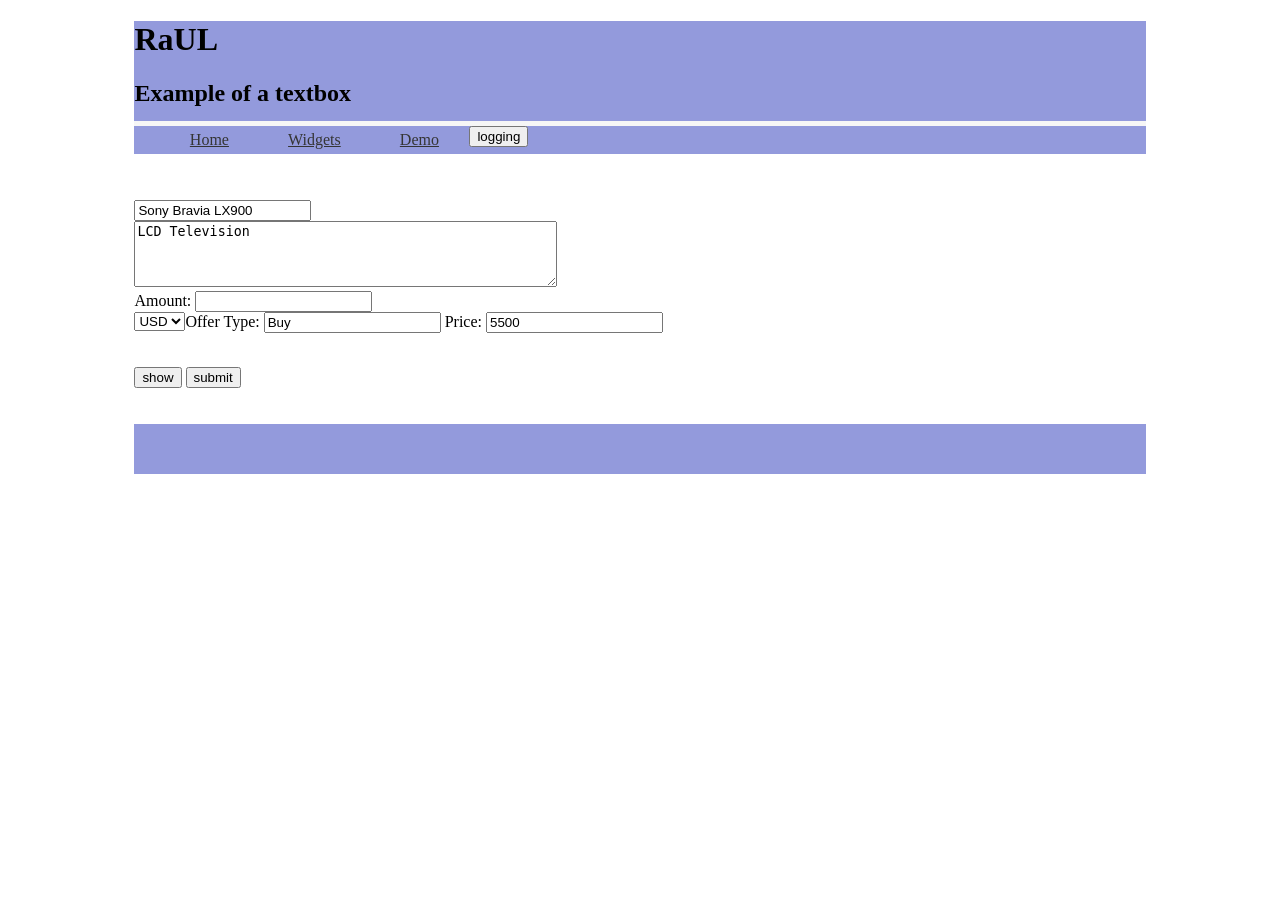
<file: resources/buyProduct.html>
<!DOCTYPE html PUBLIC "-//W3C//DTD XHTML+RDFa 1.0//EN" "http://www.w3.org/MarkUp/DTD/xhtml-rdfa-1.dtd"> 
<html xmlns="http://www.w3.org/1999/xhtml" xmlns:rdf="http://www.w3.org/1999/02/22-rdf-syntax-ns#" xmlns:raul="http://purl.org/NET/raul#" xmlns:rdfs="http://www.w3.org/2000/01/rdf-schema#" xmlns:gr="http://purl.org/goodrelations/v1#" xml:base="http://raul.deri.ie/forms/addproduct"> 
  <head> 
    <style type="text/css"> 
       li,ol {
      	list-style-type: none;
      } 
    </style> 
    <meta about="#buyProduct" property="raul:title" content="Buy Product" /> 
    <title> 
      Add Product
    </title> 
    <link rel="stylesheet" href="css/raul.css" /> 
    <link type="text/css" rel="Stylesheet" href="css/blackbird.css" /> 
    <script type="text/javascript" src="js/jquery-1.4.2.min.js"> 
    </script> 
    <script type="text/javascript" src="js/jquery.json-2.2.min.js"> 
    </script> 
    <script type="text/javascript" src="js/jquery.rdfquery.core.min-1.0.js"> 
    </script> 
    <script type="text/javascript" src="js/jquery.rdfquery.rdfa.min-1.0.js"> 
    </script> 
    <script type="text/javascript" src="js/jquery.rdfquery.rules.min-1.0.js"> 
    </script> 
    <script type="text/javascript" src="js/blackbird.js"> 
    </script> 
    <script type="text/javascript"> 
       $(document).ready(
      			function() {
      			    // $('#submit').click(function() {
      			   //                                  var rdf = parseDom();
      			   //                                 log.info(rdf.databank.dump({format:'application/rdf+xml', serialize: true}));
      			   //                                 // $("#frame").append("<div>"+rdf.databank.dump({format:'application/rdf+xml', serialize: true})+"</div>");
      			   //                                 $.ajax({
      			   //                                                   type: 'POST',
      			   //                                                   url: 'http://www.example.com/books/',
      			   //                                                   processData: false,
      			   //                                                   contentType: 'application/rdf+xml',
      			   //                                                   data: rdf.dump('application/rdf+xml')
      			   //                                                 });
      			   //       
      			   //                                 return false;
      			   //                               });
                           $('#show').click(function() {
                                   log.info("show the parsed RDF")
                                   $("#result").find("tr:gt(0)").remove();
                                   alert("parse)");
                                   var rdf = parseDom();
                                   alert("parse)");      
                                    $("#result").find("tr:gt(0)").remove();
                                          $('#result tr:last').after('<tr><td style="font: bold;">subject</td><td>predicate</td><td>object</td></tr>'); 
                                          rdf.where('?s ?p ?o')
                                        .each(function() {
                                            $('#result tr:last').after('<tr><td>'+this.s.value+'</td><td>'+this.p.value+'</td><td>'+this.o.value+'</td></tr>');
                                        });
                                        alert();
                                     return false;
                                 });
                                   $('#logging').click(function() {
                                     log.toggle();
                                   });
      			}); 
    </script> 
    <script type="text/javascript" src="js/raul.js"> 
    </script> 
  </head> 
  <body> 
    <div id="frame"> 
      <div id="header"> 
        <h1> 
          RaUL
        </h1> 
        <h2> 
          Example of a textbox
        </h2> 
      </div> 
      <div id="nav"> 
        <ul> 
          <li> 
            <a href="index.html"> 
              Home
            </a> 
          </li>
                          <li><a href="widgets.html">Widgets</a></li> 
          <li> 
            <a href="demo.html"> 
              Demo
            </a> 
          </li> 
        </ul> 
        <input id="logging" type="submit" name="logging" value="logging" /> 
      </div> 
      <div id="content"> 
        <form method="post" action="" id="buyProduct"> 
          <div about="#buyProduct" typeof="raul:Page"> 
            <span property="raul:id" content="maindiv"></span> 
            <span property="raul:widgets" content="http://raul.deri.ie/forms/buyproduct#buyProductContainer"></span> 
            <div about="#buyProductContainer" typeof="raul:WidgetContainer"> 
              <span property="raul:method" content="http://raul.deri.ie/forms/buyproduct#postProduct"></span> 
              <span property="raul:id" content="buyProduct"></span> 
              <span property="raul:action" content=""></span> 
              <span property="raul:list" content="http://raul.deri.ie/forms/buyproduct#buyProductContainerList"></span> 
              <div about="#postProduct" typeof="raul:CREATEOperation"> 
              </div> 
              <ol about="#buyProductContainerList" typeof="rdf:Seq"> 
                <li rel="raul:list" resource="#product_name"> 
                </li> 
                <li rel="raul:list" resource="#product_description"> 
                </li> 
                <li rel="raul:list" resource="#product_amount"> 
                </li>
                <li rel="raul:list" resource="#transaction_type"> 
                </li> 
                <li rel="raul:list" resource="#product_price"> 
                </li> 
                <li rel="raul:list" resource="#price_currency"> 
                </li> 
              </ol> 
              <p> 
                <span about="#valueproduct_name"> 
                <span property="rdf:subject" content="http://raul.deri.ie/forms/buyproduct#123"></span> 
                <span property="rdf:predicate" content="rdfs:label"></span> 
                <span property="rdf:object" content="Sony Bravia LX900"></span> 
                </span> 
                <span about="#valueproduct_description"> 
                <span property="rdf:subject" content="http://raul.deri.ie/forms/buyproduct#123"></span> 
                <span property="rdf:predicate" content="rdfs:comment"></span> 
                <span property="rdf:object" content="LCD Television"></span> 
                </span> 
                <span about="#valueproduct_amount"> 
                <span property="rdf:subject" content="http://raul.deri.ie/forms/buyproduct#123"></span> 
                <span property="rdf:predicate" content="gr:amountOfThisGood"></span> 
                <span property="rdf:object" content=""></span> 
                </span>                
                <span about="#valuetransaction_type"> 
                <span property="rdf:subject" content="http://raul.deri.ie/forms/buyproduct#123"></span> 
                <span property="rdf:predicate" content="gr:hasBusinessFunction"></span> 
                <span property="rdf:object" content="Buy"></span> 
                </span> 
                <span about="#valueproduct_price"> 
                <span property="rdf:subject" content="http://raul.deri.ie/forms/buyproduct#123"></span> 
                <span property="rdf:predicate" content="gr:hasCurrency"></span> 
                <span property="rdf:object" content="USD"></span> 
                </span> 
                <span about="#valueprice_currency"> 
                <span property="rdf:subject" content="http://raul.deri.ie/forms/buyproduct#123"></span> 
                <span property="rdf:predicate" content="gr:hasUnitOfMeasurement"></span> 
                <span property="rdf:object" content="#price_currency_1"></span> 
                </span> 
              </p> 
              <span about="#product_name" typeof="raul:Textbox"> 
              <!-- <span property="raul:label" datatype="xsd:string">Product Name:</span>  -->
              <input type="text" class="inputtext" id="product_name" value="Sony Bravia LX900" readonly="readonly"/> 
              <span property="raul:value" content="#valueproduct_name"></span> 
              <span property="raul:class" content="inputtext"></span> 
              <span property="raul:id" content="product_name"></span> 
              <span property="raul:disabled" content="true"></span>
              </span> 
              <br /> 
              <span about="#product_description" typeof="raul:Textbox"> 
              <!-- <span property="raul:label" datatype="xsd:string">Product Description:</span>  -->
              <textarea rows="4" cols="50" class="inputtext" id="product_description" readonly="readonly">LCD Television</textarea> 
              <span property="raul:value" content="#valueproduct_description"></span> 
              <span property="raul:class" content="inputtext"></span> 
              <span property="raul:id" content="product_description"></span>
              <span property="raul:row" content="4"></span>
              <span property="raul:size" content="50"></span>
              <span property="raul:disabled" content="true"></span> 
              </span> 
              <br /> Amount: <span about="#product_amount" typeof="raul:Textbox"> 
              <input type="text" class="inputtext" id="product_amount" value=""/> 
              <span property="raul:value" content="#valueproduct_amount"></span> 
              <span property="raul:class" content="inputtext"></span> 
              <span property="raul:id" content="product_amount"></span>
              </span>
              <br /> Offer Type: <span about="#transaction_type" typeof="raul:Textbox"> 
              <input type="text" class="inputtext" id="transaction_type" value="Buy" readonly="readonly"/> 
              <span property="raul:value" content="#valuetransaction_type"></span> 
              <span property="raul:class" content="inputtext"></span> 
              <span property="raul:id" content="transaction_type"></span>
              <span property="raul:disabled" content="true"></span> 
              </span>
              Price: <span about="#product_price" typeof="raul:Textbox"> 
              <input type="text" class="inputtext" id="product_price" value="5500" readonly="readonly"/> 
              <span property="raul:value" content="#valueproduct_price"></span> 
              <span property="raul:class" content="inputtext"></span> 
              <span property="raul:id" content="product_price"></span>
              <span property="raul:disabled" content="true"></span>
              </span>
              <span about="#price_currency" typeof="raul:Listbox"> 
              <select id="price_currency" name="price_currency"> 
                <option value="USD"> 
                  USD
                </option> 
                <option value="EUR"> 
                  EUR
                </option> 
                <option value="JPY"> 
                  JPY
                </option> 
                <option value="GBP"> 
                  GBP
                </option> 
                <option value="AUD"> 
                  AUD
                </option> 
                <option value="CHF"> 
                  CHF
                </option> 
              </select> 
              <span property="raul:id" content="transaction_type"></span> 
              <span property="raul:value" content="#valueprice_currency"></span> 
              <span property="raul:options" content="http://raul.deri.ie/forms/buyproduct#price_currency_options"></span> 
              </span> 
              <ol about="http://raul.deri.ie/forms/buyproduct#price_currency_options" typeof="rdf:Seq"> 
                <li style="display: none;" rel="raul:options" resource="#price_currency_1"> 
                </li> 
                <li style="display: none;" rel="raul:options" resource="#price_currency_2"> 
                </li> 
                <li style="display: none;" rel="raul:options" resource="#price_currency_3"> 
                </li> 
                <li style="display: none;" rel="raul:options" resource="#price_currency_4"> 
                </li> 
                <li style="display: none;" rel="raul:options" resource="#price_currency_5"> 
                </li> 
                <li style="display: none;" rel="raul:options" resource="#price_currency_6"> 
                </li> 
              </ol> 
              <span about="#price_currency_1" typeof="raul:Listitem" property="raul:label" content="USD"><span property="raul:value" content="USD"></span></span> 
              <span about="#price_currency_2" typeof="raul:Listitem" property="raul:label" content="EUR"><span property="raul:value" content="EUR"></span></span> 
              <span about="#price_currency_3" typeof="raul:Listitem" property="raul:label" content="JPY"><span property="raul:value" content="JPY"></span></span> 
              <span about="#price_currency_4" typeof="raul:Listitem" property="raul:label" content="GBP"><span property="raul:value" content="GBP"></span></span> 
              <span about="#price_currency_5" typeof="raul:Listitem" property="raul:label" content="AUD"><span property="raul:value" content="AUD"></span></span> 
              <span about="#price_currency_6" typeof="raul:Listitem" property="raul:label" content="CHF"><span property="raul:value" content="CHF"></span></span><br /> 
              <span about="#submit" typeof="raul:Button"> 
              <span property="raul:command" content="parseDom(rdf)"></span> 
              <span property="raul:label" content="submit"></span> 
              </span> 
            </div> 
          </div> 
          <input id="show" type="submit" name="show" value="show" /> 
          <input id="submit" type="submit" name="submit" value="submit" /> 
        </form> 
        <table id="result"> 
          <tr> 
            <td> 
            </td> 
            <td> 
            </td> 
            <td> 
            </td> 
          </tr> 
        </table> 
      </div> 
      <div id="footer"> 
&nbsp;
      </div> 
    </div> 
  </body> 
</html>
</file>
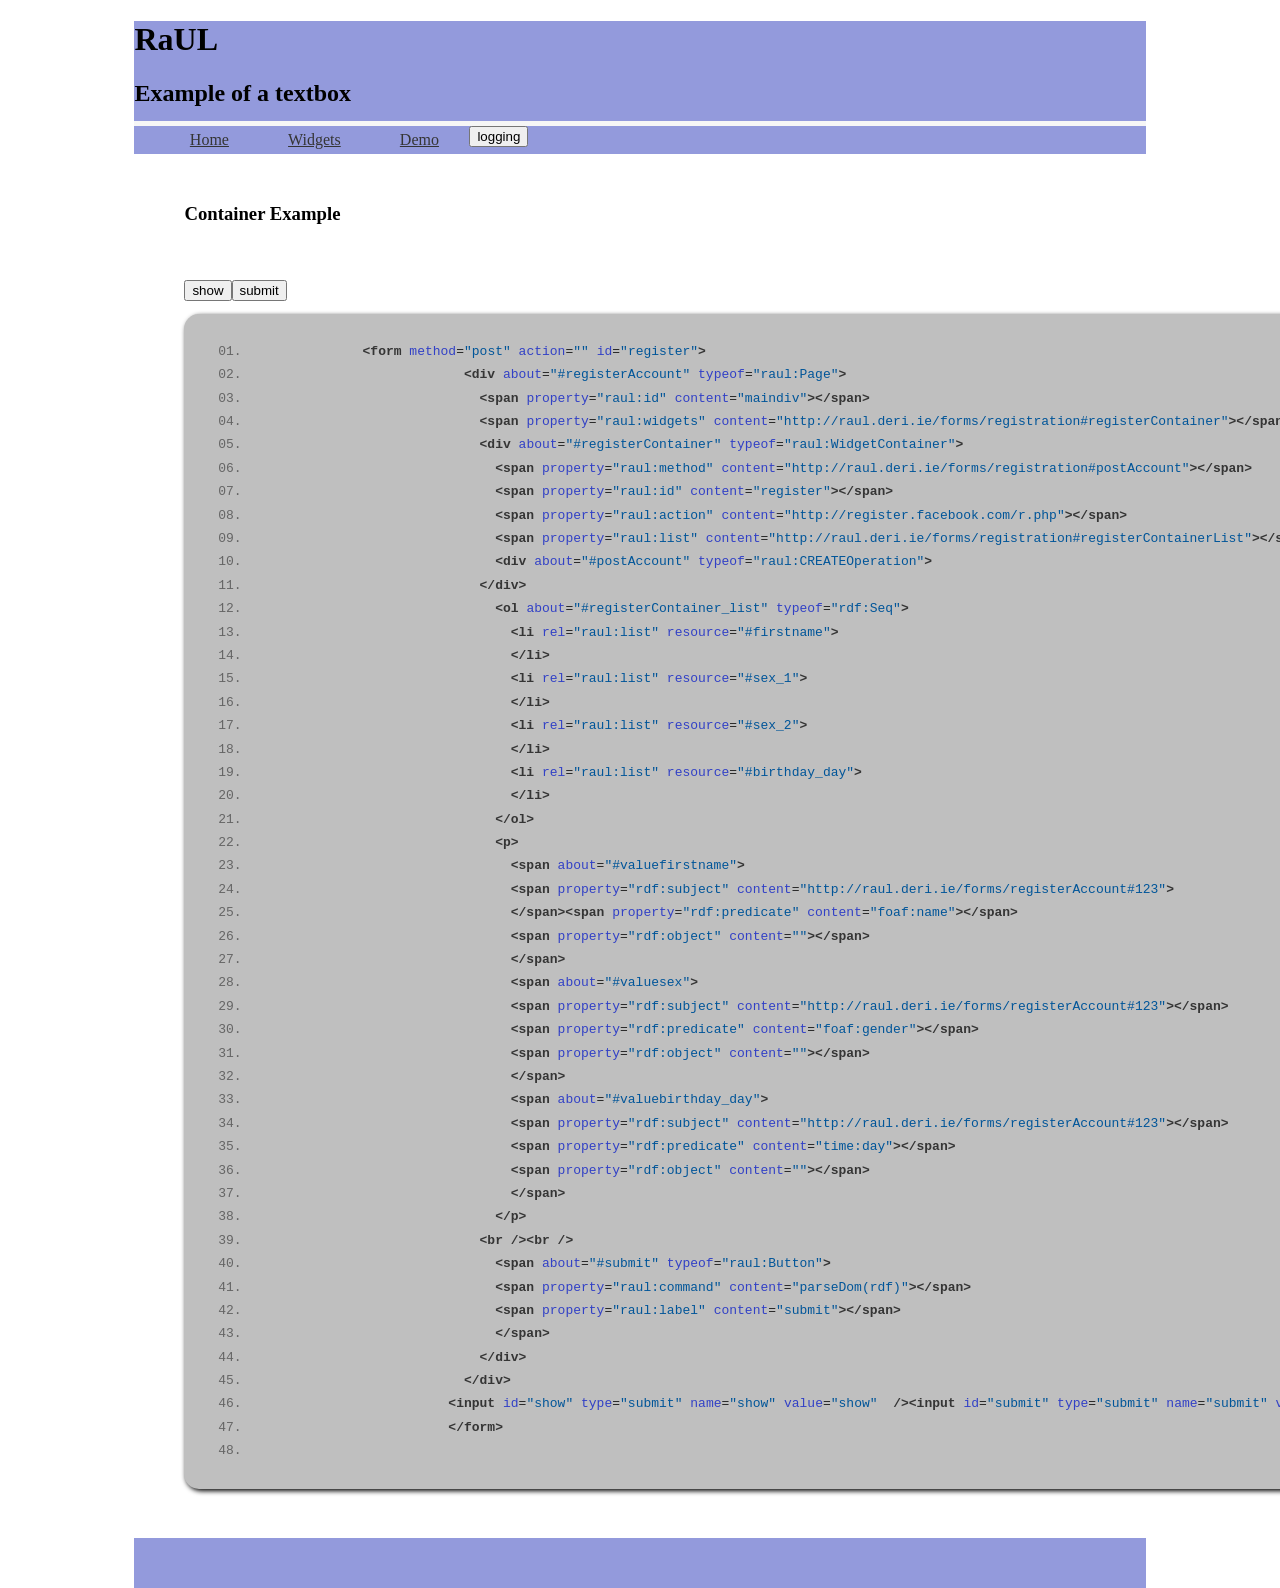
<file: resources/container.html>
<!DOCTYPE html PUBLIC "-//W3C//DTD XHTML+RDFa 1.0//EN" "http://www.w3.org/MarkUp/DTD/xhtml-rdfa-1.dtd"> 
<html xmlns="http://www.w3.org/1999/xhtml" xmlns:rdf="http://www.w3.org/1999/02/22-rdf-syntax-ns#" xmlns:owl="http://www.w3.org/2002/07/owl#" xmlns:xsd="http://www.w3.org/2001/XMLSchema#" xmlns:raul="http://purl.org/NET/raul#" xmlns:rdfs="http://www.w3.org/2000/01/rdf-schema#" xmlns:foaf="http://xmlns.com/foaf/0.1/" xmlns:time="http://www.w3.org/2006/timezone" xml:base="http://raul.deri.ie/forms/registration"> 
  <head> 
    <style type="text/css"> 
       li,ol {
      	list-style-type: none;
      } 
    </style> 
    <meta about="#registerAccount" property="raul:title" content="Registration" /> 
    <title> 
      Registration
    </title> 
    <link rel="stylesheet" href="css/raul.css" /> 
    <link rel="stylesheet" type="text/css" href="css/jquery.snippet.min.css" />
    <link type="text/css" rel="Stylesheet" href="css/blackbird.css" /> 
    <script type="text/javascript" src="js/jquery-1.4.2.min.js"> 
    </script> 
    <script type="text/javascript" src="js/jquery.json-2.2.min.js"> 
    </script> 
    <script type="text/javascript" src="js/jquery.rdfquery.core.min-1.0.js"> 
    </script> 
    <script type="text/javascript" src="js/jquery.rdfquery.rdfa.min-1.0.js"> 
    </script> 
    <script type="text/javascript" src="js/jquery.rdfquery.rules.min-1.0.js"> 
    </script> 
    <script type="text/javascript" src="js/jquery.snippet.min.js"> 
    </script>
    <script type="text/javascript" src="js/blackbird.js"> 
    </script> 
    <script type="text/javascript"> 
       $(document).ready(
      			function() {
      			    $("pre#test").snippet("html",{style:"dull"});
      				$('#submit').click(function() {
                                 var rdf = parseDom();
                                log.info(rdf.databank.dump({format:'application/rdf+xml', serialize: true}));
                                // $("#frame").append("<div>"+rdf.databank.dump({format:'application/rdf+xml', serialize: true})+"</div>");
                                $.ajax({
                                                  type: 'POST',
                                                  url: 'http://www.example.com/books/',
                                                  processData: false,
                                                  contentType: 'application/rdf+xml',
                                                  data: rdf.dump('application/rdf+xml')
                                                });
      
                                return false;
                              });
                           $('#show').click(function() {
                                   log.info("show the parsed RDF")
                                   $("#result").find("tr:gt(0)").remove();
                                   var rdf = parseDom();
      
                                    $("#result").find("tr:gt(0)").remove();
                                          $('#result tr:last').after('<tr><td style="font: bold;">subject</td><td>predicate</td><td>object</td></tr>'); 
                                          rdf.where('?s ?p ?o')
                                        .each(function() {
                                            $('#result tr:last').after('<tr><td>'+this.s.value+'</td><td>'+this.p.value+'</td><td>'+this.o.value+'</td></tr>');
                                        });
                                     return false;
                                 });
                                   $('#logging').click(function() {
                                     log.toggle();
                                   });
      			}); 
    </script> 
    <script type="text/javascript" src="js/raul.js"> 
    </script>
  </head> 
  <body> 
    <div id="frame"> 
      <div id="header"> 
        <h1> 
          RaUL
        </h1> 
        <h2> 
          Example of a textbox
        </h2> 
      </div> 
      <div id="nav"> 
        <ul> 
          <li> 
            <a href="index.html"> 
              Home
            </a> 
          </li>
                          <li><a href="widgets.html">Widgets</a></li> 
          <li> 
            <a href="demo.html"> 
              Demo
            </a> 
          </li> 
        </ul> 
        <input id="logging" type="submit" name="logging" value="logging" /> 
      </div> 
      <div id="content_main"> 
        <h3>Container Example</h3>
        <form method="post" action="" id="register"> 
          <div about="#registerAccount" typeof="raul:Page"> 
            <span property="raul:id" content="maindiv"></span> 
            <span property="raul:widgets" content="http://raul.deri.ie/forms/registration#registerContainer"></span> 
            <div about="#registerContainer" typeof="raul:WidgetContainer"> 
              <span property="raul:method" content="http://raul.deri.ie/forms/registration#postAccount"></span> 
              <span property="raul:id" content="register"></span> 
              <span property="raul:action" content="http://register.facebook.com/r.php"></span> 
              <span property="raul:list" content="http://raul.deri.ie/forms/registration#registerContainerList"></span> 
              <div about="#postAccount" typeof="raul:CREATEOperation"> 
            </div> 
              <ol about="#registerContainer_list" typeof="rdf:Seq"> 
                <li rel="raul:list" resource="#firstname"> 
                </li> 
                <li rel="raul:list" resource="#sex_1"> 
                </li> 
                <li rel="raul:list" resource="#sex_2"> 
                </li> 
                <li rel="raul:list" resource="#birthday_day"> 
                </li> 
              </ol> 
              <p> 
                <span about="#valuefirstname"> 
                <span property="rdf:subject" content="http://raul.deri.ie/forms/registerAccount#123"> 
                </span><span property="rdf:predicate" content="foaf:name"></span> 
                <span property="rdf:object" content=""></span> 
                </span> 
                <span about="#valuesex"> 
                <span property="rdf:subject" content="http://raul.deri.ie/forms/registerAccount#123"></span> 
                <span property="rdf:predicate" content="foaf:gender"></span> 
                <span property="rdf:object" content=""></span> 
                </span> 
                <span about="#valuebirthday_day"> 
                <span property="rdf:subject" content="http://raul.deri.ie/forms/registerAccount#123"></span> 
                <span property="rdf:predicate" content="time:day"></span> 
                <span property="rdf:object" content=""></span> 
                </span> 
              </p> 
            <br /><br />
              <span about="#submit" typeof="raul:Button"> 
              <span property="raul:command" content="parseDom(rdf)"></span> 
              <span property="raul:label" content="submit"></span> 
              </span> 
            </div> 
          </div> 
        <input id="show" type="submit" name="show" value="show"  /><input id="submit" type="submit" name="submit" value="submit"  />
        </form> 
        <pre id="test">
            &lt;form method=&quot;post&quot; action=&quot;&quot; id=&quot;register&quot;&gt; 
                         &lt;div about=&quot;#registerAccount&quot; typeof=&quot;raul:Page&quot;&gt; 
                           &lt;span property=&quot;raul:id&quot; content=&quot;maindiv&quot;&gt;&lt;/span&gt; 
                           &lt;span property=&quot;raul:widgets&quot; content=&quot;http://raul.deri.ie/forms/registration#registerContainer&quot;&gt;&lt;/span&gt; 
                           &lt;div about=&quot;#registerContainer&quot; typeof=&quot;raul:WidgetContainer&quot;&gt; 
                             &lt;span property=&quot;raul:method&quot; content=&quot;http://raul.deri.ie/forms/registration#postAccount&quot;&gt;&lt;/span&gt; 
                             &lt;span property=&quot;raul:id&quot; content=&quot;register&quot;&gt;&lt;/span&gt; 
                             &lt;span property=&quot;raul:action&quot; content=&quot;http://register.facebook.com/r.php&quot;&gt;&lt;/span&gt; 
                             &lt;span property=&quot;raul:list&quot; content=&quot;http://raul.deri.ie/forms/registration#registerContainerList&quot;&gt;&lt;/span&gt; 
                             &lt;div about=&quot;#postAccount&quot; typeof=&quot;raul:CREATEOperation&quot;&gt; 
                           &lt;/div&gt; 
                             &lt;ol about=&quot;#registerContainer_list&quot; typeof=&quot;rdf:Seq&quot;&gt; 
                               &lt;li rel=&quot;raul:list&quot; resource=&quot;#firstname&quot;&gt; 
                               &lt;/li&gt; 
                               &lt;li rel=&quot;raul:list&quot; resource=&quot;#sex_1&quot;&gt; 
                               &lt;/li&gt; 
                               &lt;li rel=&quot;raul:list&quot; resource=&quot;#sex_2&quot;&gt; 
                               &lt;/li&gt; 
                               &lt;li rel=&quot;raul:list&quot; resource=&quot;#birthday_day&quot;&gt; 
                               &lt;/li&gt; 
                             &lt;/ol&gt; 
                             &lt;p&gt; 
                               &lt;span about=&quot;#valuefirstname&quot;&gt; 
                               &lt;span property=&quot;rdf:subject&quot; content=&quot;http://raul.deri.ie/forms/registerAccount#123&quot;&gt; 
                               &lt;/span&gt;&lt;span property=&quot;rdf:predicate&quot; content=&quot;foaf:name&quot;&gt;&lt;/span&gt; 
                               &lt;span property=&quot;rdf:object&quot; content=&quot;&quot;&gt;&lt;/span&gt; 
                               &lt;/span&gt; 
                               &lt;span about=&quot;#valuesex&quot;&gt; 
                               &lt;span property=&quot;rdf:subject&quot; content=&quot;http://raul.deri.ie/forms/registerAccount#123&quot;&gt;&lt;/span&gt; 
                               &lt;span property=&quot;rdf:predicate&quot; content=&quot;foaf:gender&quot;&gt;&lt;/span&gt; 
                               &lt;span property=&quot;rdf:object&quot; content=&quot;&quot;&gt;&lt;/span&gt; 
                               &lt;/span&gt; 
                               &lt;span about=&quot;#valuebirthday_day&quot;&gt; 
                               &lt;span property=&quot;rdf:subject&quot; content=&quot;http://raul.deri.ie/forms/registerAccount#123&quot;&gt;&lt;/span&gt; 
                               &lt;span property=&quot;rdf:predicate&quot; content=&quot;time:day&quot;&gt;&lt;/span&gt; 
                               &lt;span property=&quot;rdf:object&quot; content=&quot;&quot;&gt;&lt;/span&gt; 
                               &lt;/span&gt; 
                             &lt;/p&gt; 
                           &lt;br /&gt;&lt;br /&gt;
                             &lt;span about=&quot;#submit&quot; typeof=&quot;raul:Button&quot;&gt; 
                             &lt;span property=&quot;raul:command&quot; content=&quot;parseDom(rdf)&quot;&gt;&lt;/span&gt; 
                             &lt;span property=&quot;raul:label&quot; content=&quot;submit&quot;&gt;&lt;/span&gt; 
                             &lt;/span&gt; 
                           &lt;/div&gt; 
                         &lt;/div&gt; 
                       &lt;input id=&quot;show&quot; type=&quot;submit&quot; name=&quot;show&quot; value=&quot;show&quot;  /&gt;&lt;input id=&quot;submit&quot; type=&quot;submit&quot; name=&quot;submit&quot; value=&quot;submit&quot;  /&gt;
                       &lt;/form&gt;
            </pre>
        <table id="result"> 
          <tr> 
            <td> 
            </td> 
            <td> 
            </td> 
            <td> 
            </td> 
          </tr> 
        </table> 
      </div> 
      <div id="footer"> 
&nbsp;
      </div> 
    </div> 
  </body> 
</html>
</file>
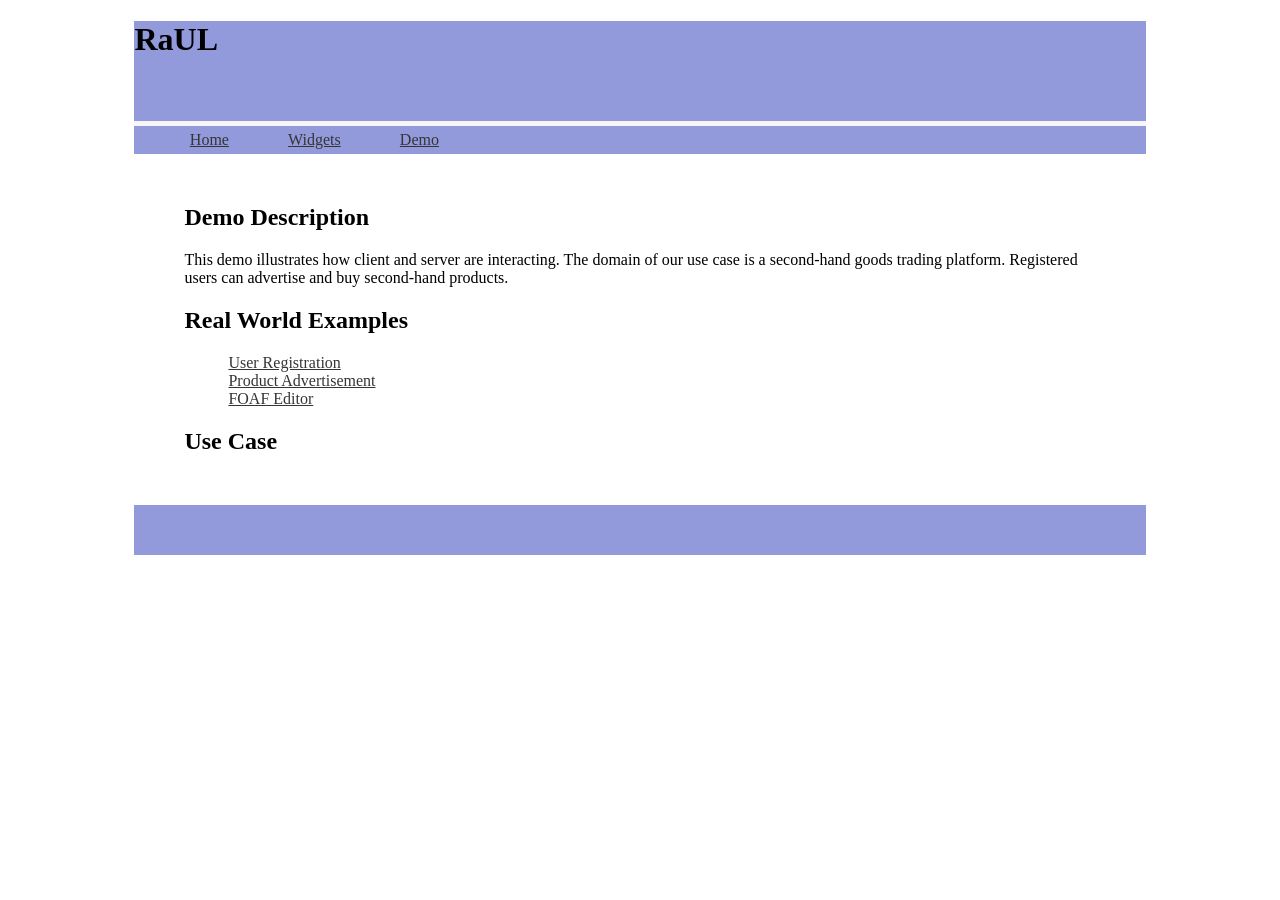
<file: resources/demo.html>
<?xml version="1.0" encoding="UTF-8"?>
<!DOCTYPE html PUBLIC "-//W3C//DTD XHTML 1.1//EN"
	"http://www.w3.org/TR/xhtml11/DTD/xhtml11.dtd">

<html xmlns="http://www.w3.org/1999/xhtml" xml:lang="en">
<head>
    <link rel="stylesheet" href="css/raul.css">
	<title>RaUl - Demonstration Use Case</title>
	
</head>

<body>
<div id="frame">
    <div id="header">
       <h1>RaUL</h1>
    </div>
     <div id="nav">
            <ul>
                <li><a href="index.html">Home</a></li>
                                <li><a href="widgets.html">Widgets</a></li>
                <li><a href="demo.html">Demo</a></li>
                </ul>
                </div>
    <div id="content_main">
        <h2>Demo Description</h2>
        <p>
This demo illustrates how client and server are interacting.
The domain of our use case is a second-hand goods trading platform.
Registered users can advertise and buy second-hand products.

        </p>
        <h2>Real World Examples</h2>
        <ul>
            <li>
                <a href="userRegister.html">User Registration</a>
            </li>
            <li>
                <a href="productAdd.html">Product Advertisement</a>
            </li>
			<li>
                <a href="foafedit.html">FOAF Editor</a>
            </li>
         </ul>

        <h2>Use Case</h2>
        
    </div>
    <div id="footer">
&nbsp;
    </div>
</div>    

</body>
</html>
</file>
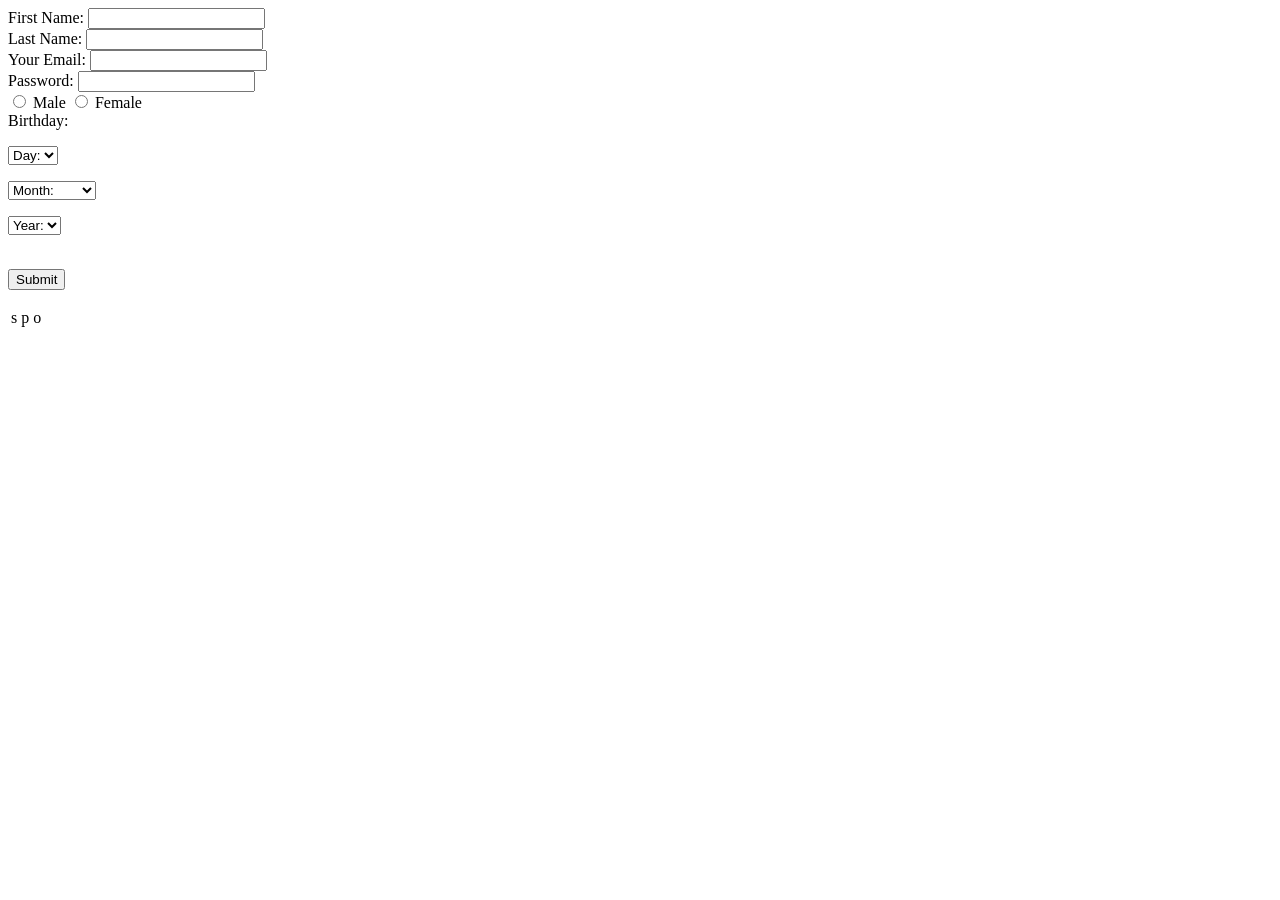
<file: resources/example1_js.html>
<?xml version="1.0" encoding="utf-8"?>

<html xmlns="http://www.w3.org/1999/xhtml" xmlns:rdf=
"http://www.w3.org/1999/02/22-rdf-syntax-ns#" xmlns:owl=
"http://www.w3.org/2002/07/owl#" xmlns:xsd=
"http://www.w3.org/2001/XMLSchema#" xmlns:raul=
"http://purl.org/NET/raul#" xmlns:rdfs=
"http://www.w3.org/2000/01/rdf-schema#" xmlns:foaf=
"http://xmlns.com/foaf/0.1/" xmlns:time=
"http://www.w3.org/2006/timezone" xml:base=
"http://raul.deri.ie/forms/registration">
<head>
  <meta name="generator" content=
  "HTML Tidy for Mac OS X (vers 31 October 2006 - Apple Inc. build 15.3), see www.w3.org" />

  <style type="text/css">
/*<![CDATA[*/
   li, ol { list-style-type:none; } 
  /*]]>*/
  </style>
  <meta about="#registerAccount" property="raul:title" content=
  "Registration" />

  <title>Registration</title>
  <script type="text/javascript" src="js/jquery-1.4.2.min.js">
</script>
  <script type="text/javascript" src="js/jquery.json-2.2.min.js">
</script>
  <script type="text/javascript" src=
  "js/jquery.rdfquery.core.min-1.0.js">
</script>
  <script type="text/javascript" src=
  "js/jquery.rdfquery.rdfa.min-1.0.js">
</script>
  <script type="text/javascript" src=
  "js/jquery.rdfquery.rules.min-1.0.js">
</script>
  <script type="text/javascript" src="js/blackbird.js">
</script><!-- <script type="text/javascript">
  
  var rdf;
  $(document).ready( function() {
    rdf = $("html").rdfa()
  }); 
       
</script> -->

  <script type="text/javascript" src="js/raul.js">
</script>
</head>

<body>
  <div about="#registerAccount" typeof="raul:Page">
    <form method="post" action="" id="register">
      <div about="#registerContainer" typeof=
      "raul:WidgetContainer">
        <div about="#postAccount" typeof="raul:CREATEOperation">
        </div>

        <ol about="#registerContainer_list" typeof="rdf:Seq"></ol>

        <p><span about="http://sw.deri.org/~haller/foaf.rdf#ah"
        typeof="foaf:Person"><span about="#valuefirstname"></span>
        <span about="#valuelastname"></span> <span about=
        "#valuereg_email"></span> <span about="#valuesex"></span>
        <span about="#valuebirthday_day"></span> <span about=
        "#valuebirthday_month"></span> <span about=
        "#valuebirthday_year"> </span></span></p><span about=
        "#locale" typeof="raul:Textbox"><input type="hidden" id=
        "locale" value="en_GB" /></span> <span about="#firstname"
        typeof="raul:Textbox"><span property="raul:label" datatype=
        "xsd:string">First Name:</span> <input type="text" class=
        "inputtext" id="firstname" name="firstname" value="" />
        </span><br />
        <span about="#lastname" typeof=
        "raul:Textbox"><span property="raul:label" datatype=
        "xsd:string">Last Name:</span> <input type="text" class=
        "inputtext" id="lastname" name="lastname" value="" />
        </span><br />
        Your Email: <span about="#reg_email" typeof=
        "raul:Textbox"><input type="text" class="inputtext" id=
        "reg_email" name="reg_email" value="" /> </span><br />
        Password: <span about="#reg_passwd" typeof=
        "raul:Textbox"><input type="password" class="inputpassword"
        id="reg_passwd" name="reg_passwd" value="" /> </span><br />
        <span about="#sex" typeof="raul:Group"><span about="#sex_1"
        typeof="raul:Radiobutton" typeof=
        "raul:Radiobutton"><input type="radio" name="sex" value=
        "male" /> <span property="raul:label">Male</span></span>
        <span about="#sex_2" typeof="raul:Radiobutton" typeof=
        "raul:Radiobutton"><input type="radio" name="sex" value=
        "female" /> <span property="raul:label">Female</span>
        </span></span><br />
        Birthday: <span about="#birthday_day" typeof=
        "raul:Listbox"></span>

        <ol about="#birthday_day_options" typeof="rdf:Seq">
        </ol><select id="birthday_day" name="birthday_day">
          <option value="0">
            Day:
          </option>

          <option value="1">
            1
          </option>

          <option value="2">
            2
          </option>

          <option value="3">
            3
          </option>

          <option value="4">
            4
          </option>

          <option value="5">
            5
          </option>

          <option value="6">
            6
          </option>

          <option value="7">
            7
          </option>

          <option value="8">
            8
          </option>

          <option value="9">
            9
          </option>

          <option value="10">
            10
          </option>

          <option value="11">
            11
          </option>

          <option value="12">
            12
          </option>

          <option value="13">
            13
          </option>

          <option value="14">
            14
          </option>

          <option value="15">
            15
          </option>

          <option value="16">
            16
          </option>

          <option value="17">
            17
          </option>

          <option value="18">
            18
          </option>

          <option value="19">
            19
          </option>

          <option value="20">
            20
          </option>

          <option value="21">
            21
          </option>

          <option value="22">
            22
          </option>

          <option value="23">
            23
          </option>

          <option value="24">
            24
          </option>

          <option value="25">
            25
          </option>

          <option value="26">
            26
          </option>

          <option value="27">
            27
          </option>

          <option value="28">
            28
          </option>

          <option value="29">
            29
          </option>

          <option value="30">
            30
          </option>

          <option value="31">
            31
          </option>
        </select> <span about="#birthday_month" typeof=
        "raul:Listbox"></span>

        <ol about="#birthday_month_options" typeof="rdf:Seq">
        </ol><select id="birthday_month" name="birthday_month">
          <option value="0">
            Month:
          </option>

          <option value="1">
            January
          </option>

          <option value="2">
            February
          </option>

          <option value="3">
            March
          </option>

          <option value="4">
            April
          </option>

          <option value="5">
            May
          </option>

          <option value="6">
            June
          </option>

          <option value="7">
            July
          </option>

          <option value="8">
            August
          </option>

          <option value="9">
            September
          </option>

          <option value="10">
            October
          </option>

          <option value="11">
            November
          </option>

          <option value="12">
            December
          </option>
        </select> <span about="#birthday_year" typeof=
        "raul:Listbox"></span>

        <ol about="#birthday_year_options" typeof="rdf:Seq">
        </ol><select name="birthday_year" id="birthday_year">
          <option value="0">
            Year:
          </option>

          <option value="2010">
            2010
          </option>

          <option value="2009">
            2009
          </option>

          <option value="2008">
            2008
          </option>

          <option value="2007">
            2007
          </option>

          <option value="2006">
            2006
          </option>

          <option value="2005">
            2005
          </option>

          <option value="2004">
            2004
          </option>

          <option value="2003">
            2003
          </option>

          <option value="2002">
            2002
          </option>

          <option value="2001">
            2001
          </option>

          <option value="2000">
            2000
          </option>

          <option value="1999">
            1999
          </option>

          <option value="1998">
            1998
          </option>

          <option value="1997">
            1997
          </option>

          <option value="1996">
            1996
          </option>

          <option value="1995">
            1995
          </option>

          <option value="1994">
            1994
          </option>

          <option value="1993">
            1993
          </option>

          <option value="1992">
            1992
          </option>

          <option value="1991">
            1991
          </option>

          <option value="1990">
            1990
          </option>

          <option value="1989">
            1989
          </option>

          <option value="1988">
            1988
          </option>

          <option value="1987">
            1987
          </option>

          <option value="1986">
            1986
          </option>

          <option value="1985">
            1985
          </option>

          <option value="1984">
            1984
          </option>

          <option value="1983">
            1983
          </option>

          <option value="1982">
            1982
          </option>

          <option value="1981">
            1981
          </option>

          <option value="1980">
            1980
          </option>

          <option value="1979">
            1979
          </option>

          <option value="1978">
            1978
          </option>

          <option value="1977">
            1977
          </option>

          <option value="1976">
            1976
          </option>

          <option value="1975">
            1975
          </option>

          <option value="1974">
            1974
          </option>

          <option value="1973">
            1973
          </option>

          <option value="1972">
            1972
          </option>

          <option value="1971">
            1971
          </option>

          <option value="1970">
            1970
          </option>

          <option value="1969">
            1969
          </option>

          <option value="1968">
            1968
          </option>

          <option value="1967">
            1967
          </option>

          <option value="1966">
            1966
          </option>

          <option value="1965">
            1965
          </option>

          <option value="1964">
            1964
          </option>

          <option value="1963">
            1963
          </option>

          <option value="1962">
            1962
          </option>

          <option value="1961">
            1961
          </option>

          <option value="1960">
            1960
          </option>

          <option value="1959">
            1959
          </option>

          <option value="1958">
            1958
          </option>

          <option value="1957">
            1957
          </option>

          <option value="1956">
            1956
          </option>

          <option value="1955">
            1955
          </option>

          <option value="1954">
            1954
          </option>

          <option value="1953">
            1953
          </option>

          <option value="1952">
            1952
          </option>

          <option value="1951">
            1951
          </option>

          <option value="1950">
            1950
          </option>

          <option value="1949">
            1949
          </option>

          <option value="1948">
            1948
          </option>

          <option value="1947">
            1947
          </option>

          <option value="1946">
            1946
          </option>

          <option value="1945">
            1945
          </option>

          <option value="1944">
            1944
          </option>

          <option value="1943">
            1943
          </option>

          <option value="1942">
            1942
          </option>

          <option value="1941">
            1941
          </option>

          <option value="1940">
            1940
          </option>

          <option value="1939">
            1939
          </option>

          <option value="1938">
            1938
          </option>

          <option value="1937">
            1937
          </option>

          <option value="1936">
            1936
          </option>

          <option value="1935">
            1935
          </option>

          <option value="1934">
            1934
          </option>

          <option value="1933">
            1933
          </option>

          <option value="1932">
            1932
          </option>

          <option value="1931">
            1931
          </option>

          <option value="1930">
            1930
          </option>

          <option value="1929">
            1929
          </option>

          <option value="1928">
            1928
          </option>

          <option value="1927">
            1927
          </option>

          <option value="1926">
            1926
          </option>

          <option value="1925">
            1925
          </option>

          <option value="1924">
            1924
          </option>

          <option value="1923">
            1923
          </option>

          <option value="1922">
            1922
          </option>

          <option value="1921">
            1921
          </option>

          <option value="1920">
            1920
          </option>

          <option value="1919">
            1919
          </option>

          <option value="1918">
            1918
          </option>

          <option value="1917">
            1917
          </option>

          <option value="1916">
            1916
          </option>

          <option value="1915">
            1915
          </option>

          <option value="1914">
            1914
          </option>

          <option value="1913">
            1913
          </option>

          <option value="1912">
            1912
          </option>

          <option value="1911">
            1911
          </option>

          <option value="1910">
            1910
          </option>

          <option value="1909">
            1909
          </option>

          <option value="1908">
            1908
          </option>

          <option value="1907">
            1907
          </option>

          <option value="1906">
            1906
          </option>

          <option value="1905">
            1905
          </option>

          <option value="1904">
            1904
          </option>

          <option value="1903">
            1903
          </option>

          <option value="1902">
            1902
          </option>

          <option value="1901">
            1901
          </option>

          <option value="1900">
            1900
          </option>
        </select><br />
        <br />
        <span about="#submit" typeof="raul:Button"> </span>
      </div>
    </form>
  </div>

  <form>
    <input type="submit" name="submit" value="Submit" onclick=
    "parseDom()" />
  </form>

  <table id="result">
    <tr>
      <td>s</td>

      <td>p</td>

      <td>o</td>
    </tr>
  </table>
</body>
</html>
</file>
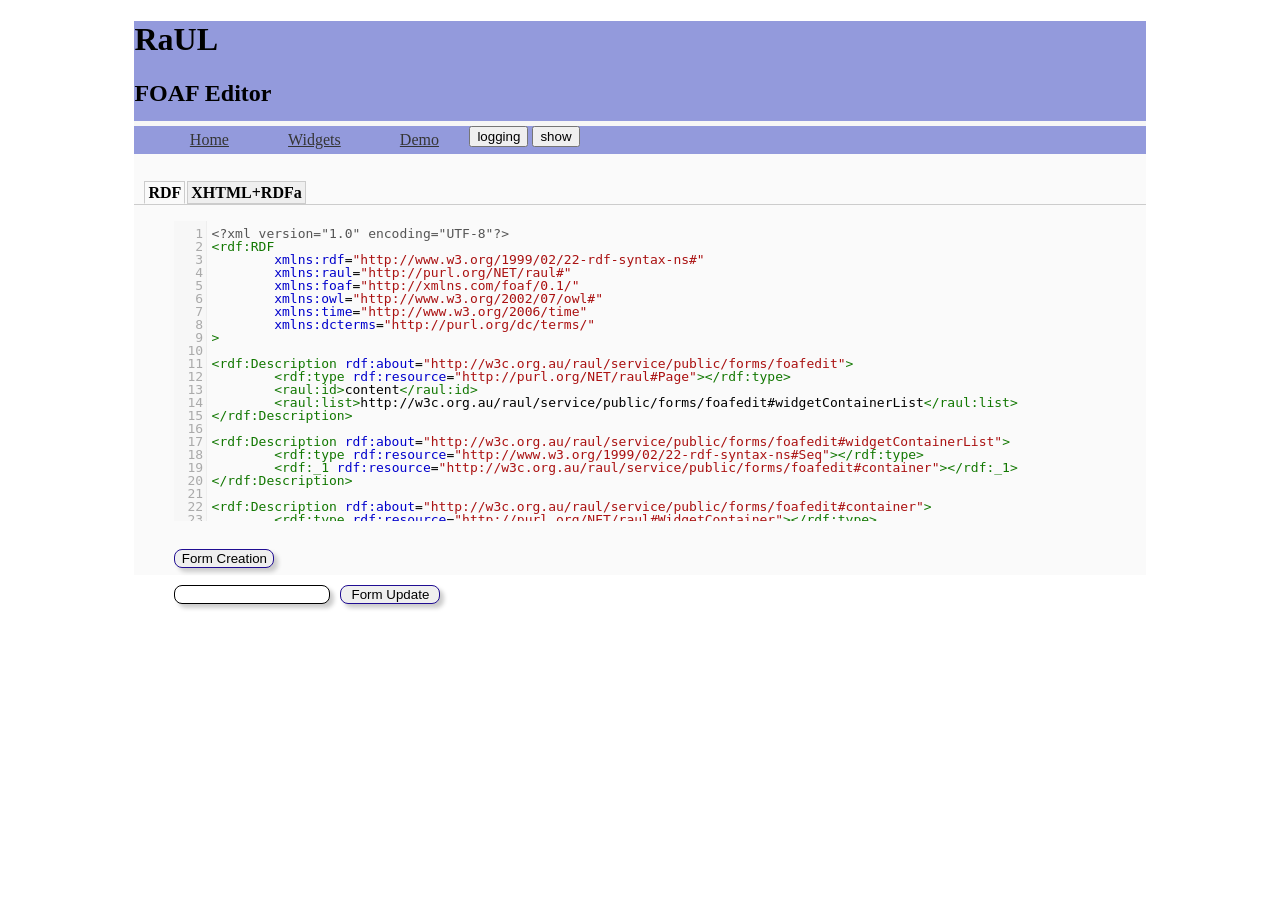
<file: resources/foafedit.html>
<!DOCTYPE html PUBLIC "-//W3C//DTD XHTML+RDFa 1.0//EN" "http://www.w3.org/MarkUp/DTD/xhtml-rdfa-1.dtd"> 
<html 
	xmlns="http://www.w3.org/1999/xhtml"
	xmlns:rdf="http://www.w3.org/1999/02/22-rdf-syntax-ns#"
	xmlns:owl="http://www.w3.org/2002/07/owl#"
	xmlns:xsd="http://www.w3.org/2001/XMLSchema#"
	xmlns:raul="http://purl.org/NET/raul#"
	xmlns:rdfs="http://www.w3.org/2000/01/rdf-schema#"
	xmlns:foaf="http://xmlns.com/foaf/0.1/"
	xmlns:time="http://www.w3.org/2006/timezone"
> 

<head>	
	<meta property="raul:title" content="FOAF Editor"/>
	<title>FOAF Editor</title>
	
	<script type="text/javascript" src="js/jquery-1.4.2.min.js"></script>
	<script type="text/javascript" src="js/jquery.json-2.2.min.js"></script> 
	<script type="text/javascript" src="js/jquery.rdfquery.core.min-1.0.js"></script> 
	<script type="text/javascript" src="js/jquery.rdfquery.rdfa.min-1.0.js"></script> 
	<script type="text/javascript" src="js/jquery.rdfquery.rules.min-1.0.js"></script> 
	
	<link rel="stylesheet" href="css/raul_new.css" />
	<link type="text/css" rel="Stylesheet" href="css/blackbird.css" />
	<script type="text/javascript">var rdfFormDef = 'foafedit.rdf';</script>
	<script type="text/javascript" src="js/blackbird.js"></script>
	<script type="text/javascript" src="js/raul_demo.js"></script>
	<script type="text/javascript" src="js/raul_getExtData.js"></script>
	<script type="text/javascript" src="js/raul.js"></script>
	
	<link rel="stylesheet" href="codemirror_xml/lib/codemirror.css">	
	<link rel="stylesheet" href="codemirror_xml/theme/default.css">
	<script src="codemirror_xml/lib/codemirror.js"></script>
	<script src="codemirror_xml/mode/xml/xml.js"></script>	
	<style type="text/css">.CodeMirror {width: 95%; hieght: 60%}</style>
		
	<link href="sindice/themes/default.css" rel="stylesheet" type="text/css" />        
    <link href="sindice/themes/mac_os_x_custom.css" rel="stylesheet" type="text/css" />
	<link href="sindice/sindice.css" rel="stylesheet" type="text/css"/>
    <script type="text/javascript" src="sindice/lib/windows/prototype.js"></script>
    <script type="text/javascript" src="sindice/lib/windows/effects.js"></script>
    <script type="text/javascript" src="sindice/lib/windows/window.js"></script>
    <script type="text/javascript" src="sindice/lib/windows/window_effects.js"></script>
    <script type="text/javascript" src="sindice/lib/windows/debug.js"></script>
    <script type="text/javascript" src="sindice/window.js"></script>
    <script type="text/javascript">
		function sindice(data) {if (data == null){alert('Connection problem. Please check your internet connection any retry.');}else{set_search_win_content(data);}}
    </script>
</head>	

<body>	
	<div id="frame"> 
		<div id="header"><h1>RaUL</h1><h2>FOAF Editor</h2></div> 
		
		<div id="nav"> 
			<ul>
				<li><a href="index.html">Home</a></li>
				<li><a href="widgets.html">Widgets</a></li>
				<li><a href="demo.html">Demo</a></li> 
			</ul> 
			<input id="logging" type="submit" name="logging" value="logging" />
			<input id="show" type="submit" name="show" value="show" />
		</div> 
		
		<div class="jquery-tabs">
			<p><span id="tab_1">RDF</span><span id="tab_2">XHTML+RDFa</span></p>
			<ul class="tab_1">
				<div id="form">
					<h2 class="processing_info" style="color:#939adc; display:none; position:absolute; right:10%;">Processing ... <img src="img/processing_icon.gif" /></h2>
					<textarea rows="35" cols="110" id="showrdf" name="showrdf" class="xml"></textarea><br/>			
					<input type="button" id="formcreate" value="Form Creation"/>
					<input type="hidden" id="serviceURL" name="serviceURL" />
					<br/><br/>
					<input type="text" id="formURI" name="formURI"/>
					<input type="button" id="formupdate" value="Form Update"/>
					
				</div>
			</ul>			
			<ul class="tab_2">
				<div id="content">
					<h2 class="processing_info" style="color:#939adc; display:none; position:absolute; right:10%;">Processing ... <img src="img/processing_icon.gif" /></h2>
				</div>
			</ul>
		</div>
		
	</div> 
</body>

</html>
</file>
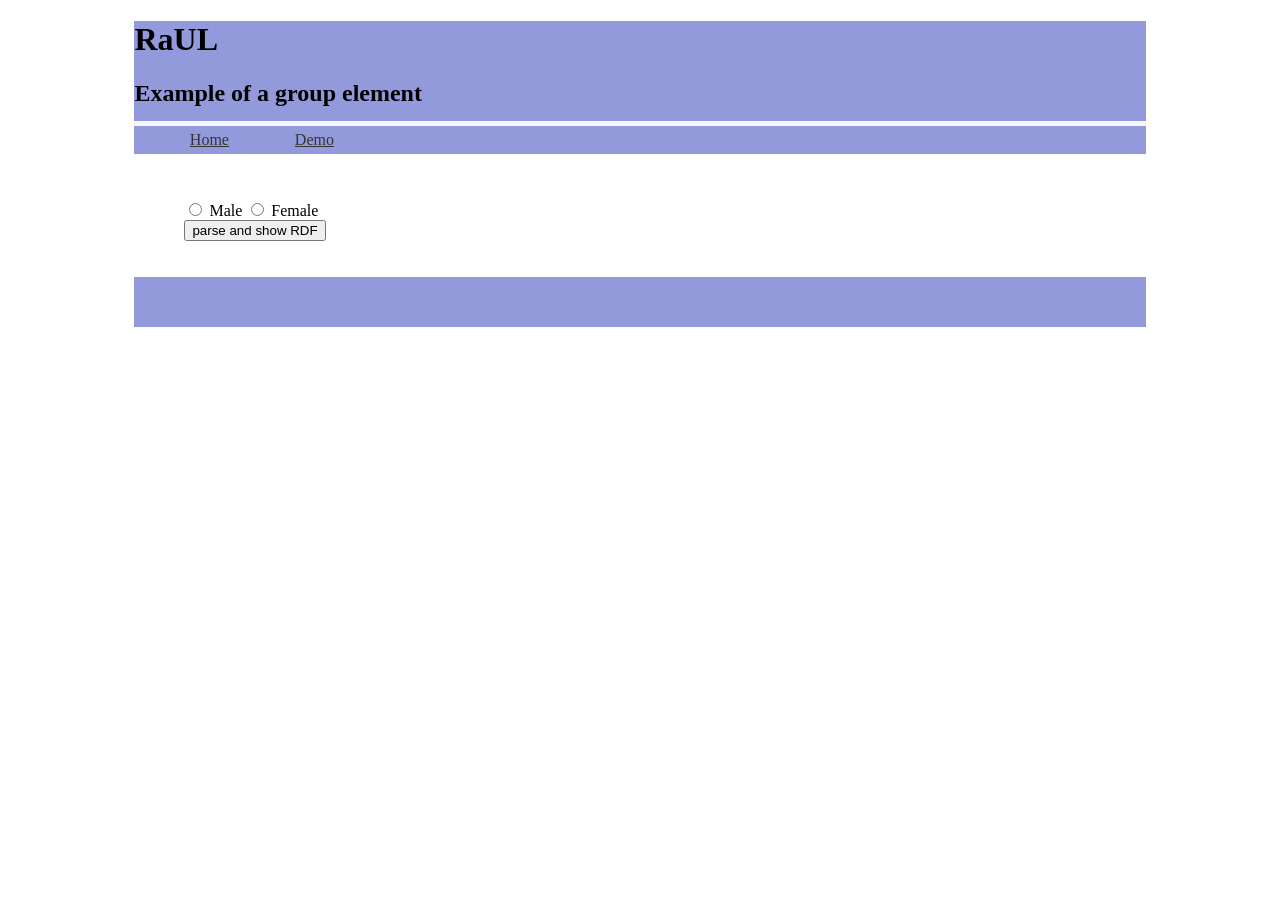
<file: resources/group.html>
<?xml version="1.0" encoding="UTF-8"?>
<!DOCTYPE html PUBLIC "-//W3C//DTD XHTML+RDFa 1.0//EN" "http://www.w3.org/MarkUp/DTD/xhtml-rdfa-1.dtd">
<html xmlns="http://www.w3.org/1999/xhtml" xmlns:rdf="http://www.w3.org/1999/02/22-rdf-syntax-ns#" xmlns:owl="http://www.w3.org/2002/07/owl#" xmlns:xsd="http://www.w3.org/2001/XMLSchema#" xmlns:raul="http://purl.org/NET/raul#" xmlns:rdfs="http://www.w3.org/2000/01/rdf-schema#" xmlns:foaf="http://xmlns.com/foaf/0.1/" xmlns:time="http://www.w3.org/2006/timezone" xml:base="http://raul.deri.ie/forms/registration">

<head>
<style type="text/css">
   li, ol { list-style-type:none; } 
</style>
    <link rel="stylesheet" href="css/raul.css">
    <meta about="#registerAccount" property="raul:title" content="Registration" />
<title>Registration</title>


<script type="text/javascript" src="js/jquery-1.4.2.min.js"></script>
<script type="text/javascript" src="js/jquery.json-2.2.min.js"></script>
<script type="text/javascript" src="js/jquery.rdfquery.core.min-1.0.js"></script>
<script type="text/javascript" src="js/jquery.rdfquery.rdfa.min-1.0.js"></script>
<script type="text/javascript" src="js/jquery.rdfquery.rules.min-1.0.js"></script>
<script type="text/javascript" src="js/blackbird.js"></script>
<script type="text/javascript">

  $(document).ready( function() {
    $("form#register").submit(  function() {
        var rdf = parseDom();

        $("#result").find("tr:gt(0)").remove();
        $('#result tr:last').after('<tr><td style="font: bold;">subject</td><td>predicate</td><td>object</td></tr>'); 
        
        rdf.where('?s ?p ?o')
    	.each(function() {
    		$('#result tr:last').after('<tr><td>'+this.s.value+'</td><td>'+this.p.value+'</td><td>'+this.o.value+'</td></tr>');
    	});
        return false;
      });
       });
</script>
<script type="text/javascript" src="js/raul.js"></script>
  
</head>

<body>
    <div id="frame">
           <div id="header">
              <h1>RaUL</h1><h2>Example of a group element</h2>
           </div>
            <div id="nav">
                   <ul>
                       <li><a href="index.html">Home</a></li>
                       <li><a href="demo.html">Demo</a></li>
                       </ul>
                       </div>
           <div id="content_main">
    


<form method="post" action="" id="register" >
<div about="#registerAccount" typeof="raul:Page">
  <span property="raul:id" content="maindiv"> </span>
  <span property="raul:widgets" content="http://raul.deri.ie/forms/registration#registerContainer"></span>
  

 <div about="#registerContainer" typeof="raul:WidgetContainer">

  <span property="raul:method" content="http://raul.deri.ie/forms/registration#postAccount"> </span>
  <span property="raul:id" content="register" ></span>
  <span property="raul:action" content="http://register.facebook.com/r.php"></span>
 <span property="raul:list" content="http://raul.deri.ie/forms/registration#registerContainerList" ></span>

 <div about="#postAccount" typeof="raul:CREATEOperation"></div>

      <ol about="#registerContainer_list" typeof="rdf:Seq">
        <li rel="raul:list" resource="#sex_1"></li>
        <li rel="raul:list" resource="#sex_2"></li>
      </ol>

<p>
<span about="valuesex">
<span property="rdf:subject" content="http://raul.deri.ie/forms/registerAccount#123"></span>
<span property="rdf:predicate" content="foaf:gender"></span>
<span property="rdf:object" content=""></span>
</span>
</p>
<span about="#sex" typeof="raul:Group">
<span about="#sex_1" typeof="raul:Radiobutton" typeof="raul:Radiobutton">
<input type="radio" name="sex" value="male"/>
                                          <span property="raul:label">Male</span>
										  <span property="raul:value" datatype="xsd:string" content="http://raul.deri.ie/forms/registration#valuesex"></span>
										  <span property="raul:name" datatype="xsd:string" content="male"></span>
										  <span property="raul:group" content="http://raul.deri.ie/forms/registration#sex"></span>
										 </span>
										 <span about="#sex_2" typeof="raul:Radiobutton" typeof="raul:Radiobutton">
                                          <input type="radio" name="sex" value="female"/>
                                          <span property="raul:label">Female</span>
										  <span property="raul:value" datatype="xsd:string" content="http://raul.deri.ie/forms/registration#valuesex"></span>
										  <span property="raul:name" datatype="xsd:string" content="female"></span>
										  <span property="raul:group" content="http://raul.deri.ie/forms/registration#sex"></span>
										 </span>
										 </span>
</div>
</div>

						  <input type="submit" name="submit" value="parse and show RDF"  />
</form>		
<table id="result">
    <tr><td></td><td></td><td></td></tr>
</table>
    </div>
    <div id="footer">
&nbsp;
    </div>
</div>    

</body>
</html>
</file>
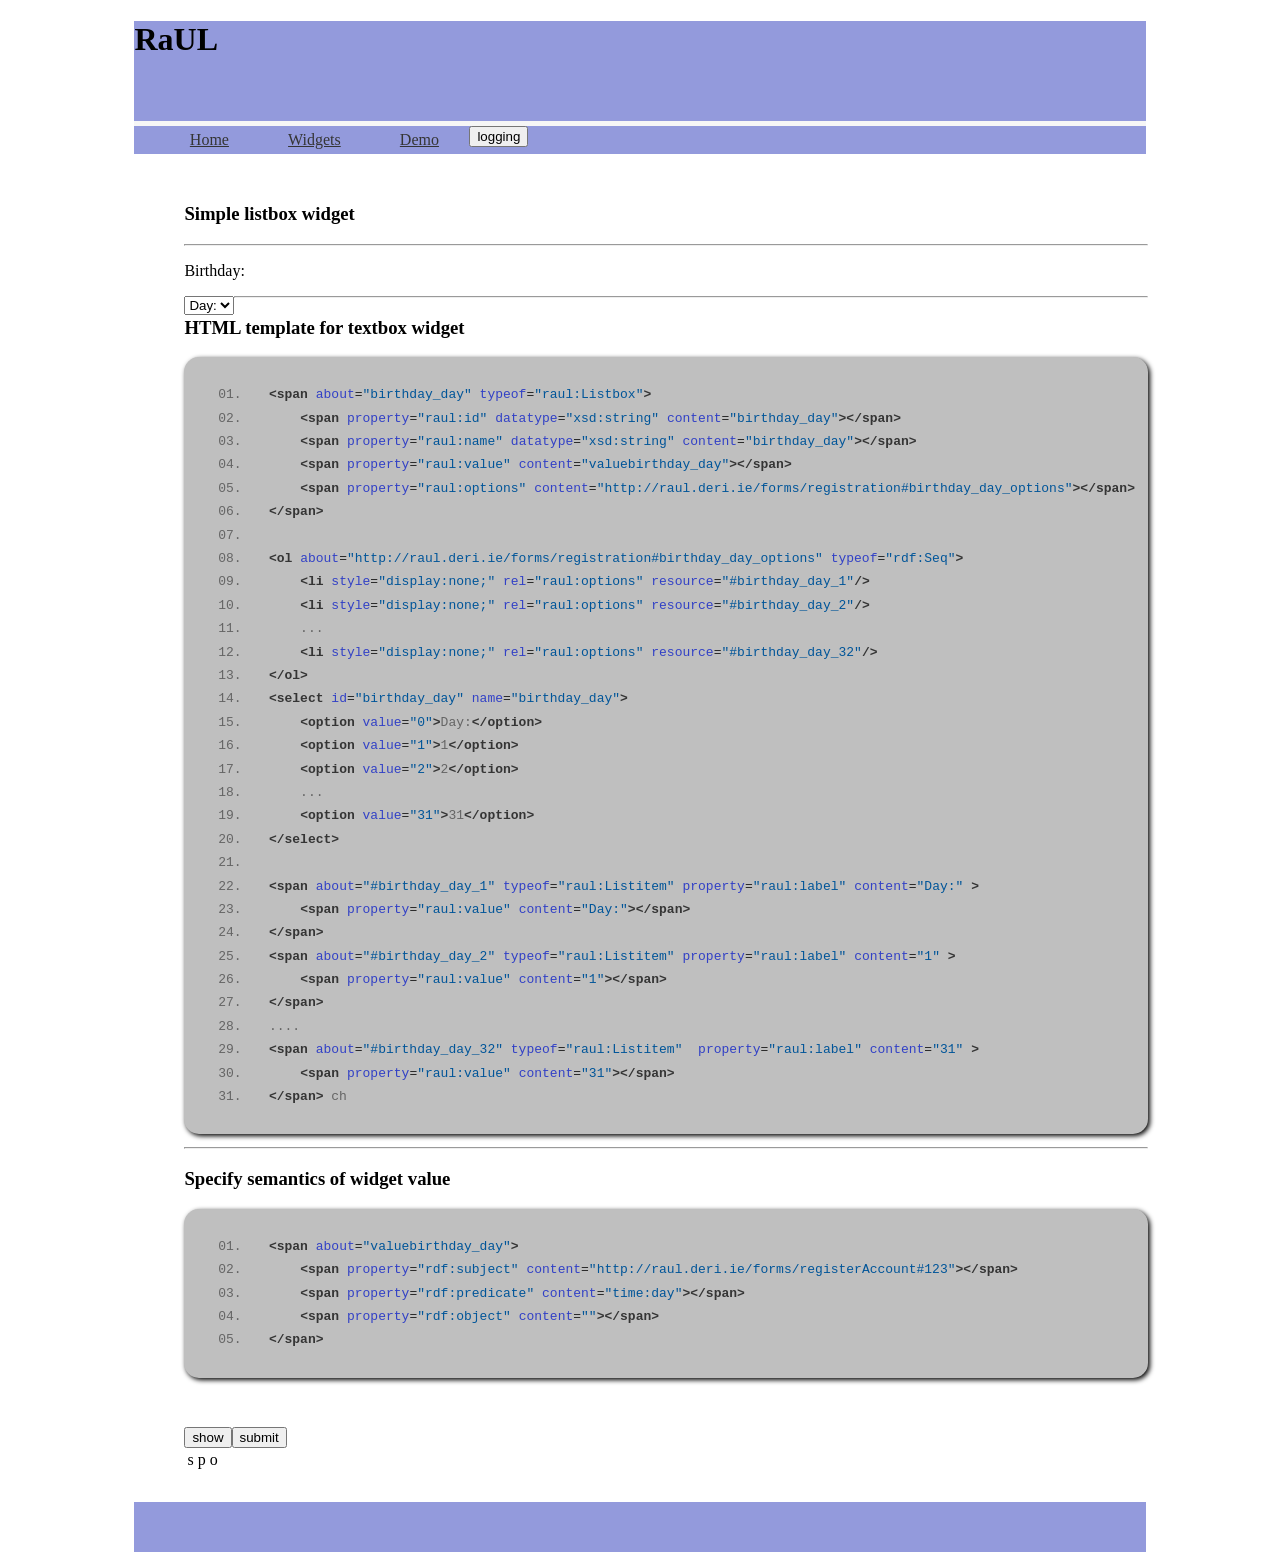
<file: resources/listbox.html>
<?xml version="1.0" encoding="UTF-8"?>
<!DOCTYPE html PUBLIC "-//W3C//DTD XHTML+RDFa 1.0//EN" "http://www.w3.org/MarkUp/DTD/xhtml-rdfa-1.dtd">
<html xmlns="http://www.w3.org/1999/xhtml" xmlns:rdf="http://www.w3.org/1999/02/22-rdf-syntax-ns#" xmlns:owl="http://www.w3.org/2002/07/owl#" xmlns:xsd="http://www.w3.org/2001/XMLSchema#" xmlns:raul="http://purl.org/NET/raul#" xmlns:rdfs="http://www.w3.org/2000/01/rdf-schema#" xmlns:foaf="http://xmlns.com/foaf/0.1/" xmlns:time="http://www.w3.org/2006/timezone" xml:base="http://raul.deri.ie/forms/registration">

<head>
<style type="text/css">
   li, ol { list-style-type:none; } 
</style>
    <meta about="#registerAccount" property="raul:title" content="Registration" />
<title>Registration</title>
<link rel="stylesheet" href="css/raul.css">
<link type="text/css" rel="Stylesheet" href="css/blackbird.css" />
<link rel="stylesheet" type="text/css" href="css/jquery.snippet.min.css" />

<link type="text/css" rel="Stylesheet" href="css/blackbird.css" />
<script type="text/javascript" src="js/jquery-1.4.2.min.js"></script>
<script type="text/javascript" src="js/jquery.json-2.2.min.js"></script>
<script type="text/javascript" src="js/jquery.rdfquery.core.min-1.0.js"></script>
<script type="text/javascript" src="js/jquery.rdfquery.rdfa.min-1.0.js"></script>
<script type="text/javascript" src="js/jquery.rdfquery.rules.min-1.0.js"></script>
<script type="text/javascript" src="js/blackbird.js"></script>
<script type="text/javascript" src="js/jquery.snippet.min.js"> 
</script>
<script type="text/javascript">
  $(document).ready( function() {
            			    $("pre#test").snippet("html",{style:"dull"});

      $('#submit').click(function() {
                 var rdf = parseDom();
                log.info(rdf.databank.dump({format:'application/rdf+xml', serialize: true}));
                $("#frame").append("<div>"+rdf.databank.dump({format:'application/rdf+xml', serialize: true})+"</div>");
                $.ajax({
                                  type: 'POST',
                                  url: 'http://www.example.com/books/',
                                  processData: false,
                                  contentType: 'application/rdf+xml',
                                  data: rdf.dump('application/rdf+xml')
                                });

                return false;
              });
           $('#show').click(function() {
                   log.info("show the parsed RDF")
                   $("#result").find("tr:gt(0)").remove();
                   var rdf = parseDom();

                    $("#result").find("tr:gt(0)").remove();
                          $('#result tr:last').after('<tr><td style="font: bold;">subject</td><td>predicate</td><td>object</td></tr>'); 
                          rdf.where('?s ?p ?o')
                        .each(function() {
                            $('#result tr:last').after('<tr><td>'+this.s.value+'</td><td>'+this.p.value+'</td><td>'+this.o.value+'</td></tr>');
                        });
                     return false;
                 });

           $('#logging').click(function() {
             log.toggle();
           });
       });
</script>
<script type="text/javascript" src="js/raul.js"></script>
  
</head>

<body>
    <div id="frame">
        <div id="header">
           <h1>RaUL</h1>
        </div>
         <div id="nav">
                <ul>
                    <li><a href="index.html">Home</a></li>
                                    <li><a href="widgets.html">Widgets</a></li>
                    <li><a href="demo.html">Demo</a></li>
                    </ul>
                      <input id="logging" type="submit" name="logging" value="logging"  />
                    </div>
        <div id="content_main">

<form method="post" action="" id="register" >
    <h3>Simple listbox widget</h3>
    <hr>
<span about="valuebirthday_day">
<span property="rdf:subject" content="http://raul.deri.ie/forms/registerAccount#123"></span>
<span property="rdf:predicate" content="time:day"></span>
<span property="rdf:object" content=""></span>
</span>
</p>


Birthday:
 
										<span about="birthday_day" typeof="raul:Listbox">
										    <span property="raul:id" datatype="xsd:string" content="birthday_day"></span>
										    <span property="raul:name" datatype="xsd:string" content="birthday_day"></span>
										    <span property="raul:value" content="valuebirthday_day"></span>
										    <span property="raul:options" content="http://raul.deri.ie/forms/registration#birthday_day_options"></span>
										</span>
										
										<ol about="http://raul.deri.ie/forms/registration#birthday_day_options" typeof="rdf:Seq">
        <li style="display:none;" rel="raul:options" resource="#birthday_day_1"/>
        <li style="display:none;" rel="raul:options" resource="#birthday_day_2"/>
        <li style="display:none;" rel="raul:options" resource="#birthday_day_3"/>
        <li style="display:none;" rel="raul:options" resource="#birthday_day_4"/>
        <li style="display:none;" rel="raul:options" resource="#birthday_day_5"/>
        <li style="display:none;" rel="raul:options" resource="#birthday_day_6"/>
        <li style="display:none;" rel="raul:options" resource="#birthday_day_7"/>
        <li style="display:none;" rel="raul:options" resource="#birthday_day_8"/>
        <li style="display:none;" rel="raul:options" resource="#birthday_day_9"/>
        <li style="display:none;" rel="raul:options" resource="#birthday_day_10"/>
        <li style="display:none;" rel="raul:options" resource="#birthday_day_11"/>
        <li style="display:none;" rel="raul:options" resource="#birthday_day_12"/>
        <li style="display:none;" rel="raul:options" resource="#birthday_day_13"/>
        <li style="display:none;" rel="raul:options" resource="#birthday_day_14"/>
        <li style="display:none;" rel="raul:options" resource="#birthday_day_15"/>
        <li style="display:none;" rel="raul:options" resource="#birthday_day_16"/>
        <li style="display:none;" rel="raul:options" resource="#birthday_day_17"/>
        <li style="display:none;" rel="raul:options" resource="#birthday_day_18"/>
        <li style="display:none;" rel="raul:options" resource="#birthday_day_19"/>
        <li style="display:none;" rel="raul:options" resource="#birthday_day_20"/>
        <li style="display:none;" rel="raul:options" resource="#birthday_day_21"/>
        <li style="display:none;" rel="raul:options" resource="#birthday_day_22"/>
        <li style="display:none;" rel="raul:options" resource="#birthday_day_23"/>
        <li style="display:none;" rel="raul:options" resource="#birthday_day_24"/>
        <li style="display:none;" rel="raul:options" resource="#birthday_day_25"/>
        <li style="display:none;" rel="raul:options" resource="#birthday_day_26"/>
        <li style="display:none;" rel="raul:options" resource="#birthday_day_27"/>
        <li style="display:none;" rel="raul:options" resource="#birthday_day_28"/>
        <li style="display:none;" rel="raul:options" resource="#birthday_day_29"/>
        <li style="display:none;" rel="raul:options" resource="#birthday_day_30"/>
        <li style="display:none;" rel="raul:options" resource="#birthday_day_31"/>
        <li style="display:none;" rel="raul:options" resource="#birthday_day_32"/>
      </ol>
										<select id="birthday_day" name="birthday_day">
										<option value="0">Day:</option>
										<option value="1">1</option>
										<option value="2">2</option>
										<option value="3">3</option>
										<option value="4">4</option>
										<option value="5">5</option>
										<option value="6">6</option>
										<option value="7">7</option>
										<option value="8">8</option>
										<option value="9">9</option>
										<option value="10">10</option>
										<option value="11">11</option>
										<option value="12">12</option>
										<option value="13">13</option>
										<option value="14">14</option>
										<option value="15">15</option>
										<option value="16">16</option>
										<option value="17">17</option>
										<option value="18">18</option>
										<option value="19">19</option>
										<option value="20">20</option>
										<option value="21">21</option>
										<option value="22">22</option>
										<option value="23">23</option>
										<option value="24">24</option>
										<option value="25">25</option>
										<option value="26">26</option>
										<option value="27">27</option>
										<option value="28">28</option>
										<option value="29">29</option>
										<option value="30">30</option>
										<option value="31">31</option>
										</select>
										
										<span about="#birthday_day_1" typeof="raul:Listitem" property="raul:label" content="Day:" ><span property="raul:value" content="Day:"/></span>
										<span about="#birthday_day_2" typeof="raul:Listitem" property="raul:label" content="1" ><span property="raul:value" content="1"/></span>
										<span about="#birthday_day_3" typeof="raul:Listitem" property="raul:label" content="2" ><span property="raul:value" content="2"/></span>
										<span about="#birthday_day_4" typeof="raul:Listitem"  property="raul:label" content="3" ><span property="raul:value" content="3"/></span>
										<span about="#birthday_day_5" typeof="raul:Listitem" property="raul:label" content="4" ><span property="raul:value" content="4"/></span>
										<span about="#birthday_day_6" typeof="raul:Listitem" property="raul:label" content="5" ><span property="raul:value" content="5"/></span>
										<span about="#birthday_day_7" typeof="raul:Listitem" property="raul:label" content="6" ><span property="raul:value" content="6"/></span>
										<span about="#birthday_day_8" typeof="raul:Listitem" property="raul:label" content="7" ><span property="raul:value" content="7"/></span>
										<span about="#birthday_day_9" typeof="raul:Listitem" property="raul:label" content="8" ><span property="raul:value" content="8"/></span>
										<span about="#birthday_day_10" typeof="raul:Listitem" property="raul:label" content="9" ><span property="raul:value" content="9"/></span>
										<span about="#birthday_day_11" typeof="raul:Listitem" property="raul:label" content="10" ><span property="raul:value" content="10"/></span>
										<span about="#birthday_day_12" typeof="raul:Listitem" property="raul:label" content="11" ><span property="raul:value" content="11"/></span>
										<span about="#birthday_day_13" typeof="raul:Listitem" property="raul:label" content="12" ><span property="raul:value" content="12"/></span>
										<span about="#birthday_day_14" typeof="raul:Listitem" property="raul:label" content="13" ><span property="raul:value" content="13"/></span>
										<span about="#birthday_day_15" typeof="raul:Listitem" property="raul:label" content="14" ><span property="raul:value" content="14"/></span>
										<span about="#birthday_day_16" typeof="raul:Listitem" property="raul:label" content="15" ><span property="raul:value" content="15"/></span>
										<span about="#birthday_day_17" typeof="raul:Listitem" property="raul:label" content="16" ><span property="raul:value" content="16"/></span>
										<span about="#birthday_day_18" typeof="raul:Listitem" property="raul:label" content="17" ><span property="raul:value" content="17"/></span>
										<span about="#birthday_day_19" typeof="raul:Listitem" property="raul:label" content="18" ><span property="raul:value" content="18"/></span>
										<span about="#birthday_day_20" typeof="raul:Listitem" property="raul:label" content="19" ><span property="raul:value" content="19"/></span>
										<span about="#birthday_day_21" typeof="raul:Listitem" property="raul:label" content="20" ><span property="raul:value" content="20"/></span>
										<span about="#birthday_day_22" typeof="raul:Listitem" property="raul:label" content="21" ><span property="raul:value" content="21"/></span>
										<span about="#birthday_day_23" typeof="raul:Listitem" property="raul:label" content="22" ><span property="raul:value" content="22"/></span>								
										<span about="#birthday_day_24" typeof="raul:Listitem" property="raul:label" content="23" ><span property="raul:value" content="23"/></span>
										<span about="#birthday_day_25" typeof="raul:Listitem" property="raul:label" content="24" ><span property="raul:value" content="24"/></span>
										<span about="#birthday_day_26" typeof="raul:Listitem" property="raul:label" content="25" ><span property="raul:value" content="25"/></span>
										<span about="#birthday_day_27" typeof="raul:Listitem" property="raul:label" content="26" ><span property="raul:value" content="26"/></span>
										<span about="#birthday_day_28" typeof="raul:Listitem" property="raul:label" content="27" ><span property="raul:value" content="27"/></span>
										<span about="#birthday_day_29" typeof="raul:Listitem" property="raul:label" content="28" ><span property="raul:value" content="28"/></span>
										<span about="#birthday_day_30" typeof="raul:Listitem" property="raul:label" content="29" ><span property="raul:value" content="29"/></span>
										<span about="#birthday_day_31" typeof="raul:Listitem" property="raul:label" content="30" ><span property="raul:value" content="30"/></span>
										<span about="#birthday_day_32" typeof="raul:Listitem"  property="raul:label" content="31" ><span property="raul:value" content="31"/></span>
    <hr>
                                    <h3>HTML template for textbox widget</h3>
                                    <pre id="test">
&lt;span about=&quot;birthday_day&quot; typeof=&quot;raul:Listbox&quot;&gt;
    &lt;span property=&quot;raul:id&quot; datatype=&quot;xsd:string&quot; content=&quot;birthday_day&quot;&gt;&lt;/span&gt;
    &lt;span property=&quot;raul:name&quot; datatype=&quot;xsd:string&quot; content=&quot;birthday_day&quot;&gt;&lt;/span&gt;
    &lt;span property=&quot;raul:value&quot; content=&quot;valuebirthday_day&quot;&gt;&lt;/span&gt;
    &lt;span property=&quot;raul:options&quot; content=&quot;http://raul.deri.ie/forms/registration#birthday_day_options&quot;&gt;&lt;/span&gt;
&lt;/span&gt;

&lt;ol about=&quot;http://raul.deri.ie/forms/registration#birthday_day_options&quot; typeof=&quot;rdf:Seq&quot;&gt;
    &lt;li style=&quot;display:none;&quot; rel=&quot;raul:options&quot; resource=&quot;#birthday_day_1&quot;/&gt;
    &lt;li style=&quot;display:none;&quot; rel=&quot;raul:options&quot; resource=&quot;#birthday_day_2&quot;/&gt;
    ...
    &lt;li style=&quot;display:none;&quot; rel=&quot;raul:options&quot; resource=&quot;#birthday_day_32&quot;/&gt;
&lt;/ol&gt;
&lt;select id=&quot;birthday_day&quot; name=&quot;birthday_day&quot;&gt;
    &lt;option value=&quot;0&quot;&gt;Day:&lt;/option&gt;
    &lt;option value=&quot;1&quot;&gt;1&lt;/option&gt;
    &lt;option value=&quot;2&quot;&gt;2&lt;/option&gt;
    ...
    &lt;option value=&quot;31&quot;&gt;31&lt;/option&gt;
&lt;/select&gt;

&lt;span about=&quot;#birthday_day_1&quot; typeof=&quot;raul:Listitem&quot; property=&quot;raul:label&quot; content=&quot;Day:&quot; &gt;
    &lt;span property=&quot;raul:value&quot; content=&quot;Day:&quot;&gt;&lt;/span&gt;
&lt;/span&gt;
&lt;span about=&quot;#birthday_day_2&quot; typeof=&quot;raul:Listitem&quot; property=&quot;raul:label&quot; content=&quot;1&quot; &gt;
    &lt;span property=&quot;raul:value&quot; content=&quot;1&quot;&gt;&lt;/span&gt;
&lt;/span&gt;
....
&lt;span about=&quot;#birthday_day_32&quot; typeof=&quot;raul:Listitem&quot;  property=&quot;raul:label&quot; content=&quot;31&quot; &gt;
    &lt;span property=&quot;raul:value&quot; content=&quot;31&quot;&gt;&lt;/span&gt;
&lt;/span&gt;&nbsp;ch</pre>
                                    <hr>
                                    <h3>Specify semantics of widget value</h3>
                                    <pre id="test">
&lt;span about=&quot;valuebirthday_day&quot;&gt;
    &lt;span property=&quot;rdf:subject&quot; content=&quot;http://raul.deri.ie/forms/registerAccount#123&quot;&gt;&lt;/span&gt;
    &lt;span property=&quot;rdf:predicate&quot; content=&quot;time:day&quot;&gt;&lt;/span&gt;
    &lt;span property=&quot;rdf:object&quot; content=&quot;&quot;&gt;&lt;/span&gt;
&lt;/span&gt;</pre>

                                    <br /><br />
                                    <input id="show" type="submit" name="show" value="show"  /><input id="submit" type="submit" name="submit" value="submit"  />
</form>		
<table id="result">
    <tr><td>s</td><td>p</td><td>o</td></tr>
</table>

    </div>
    <div id="footer">
&nbsp;
    </div>
</div>    

</body>
</html>
</file>
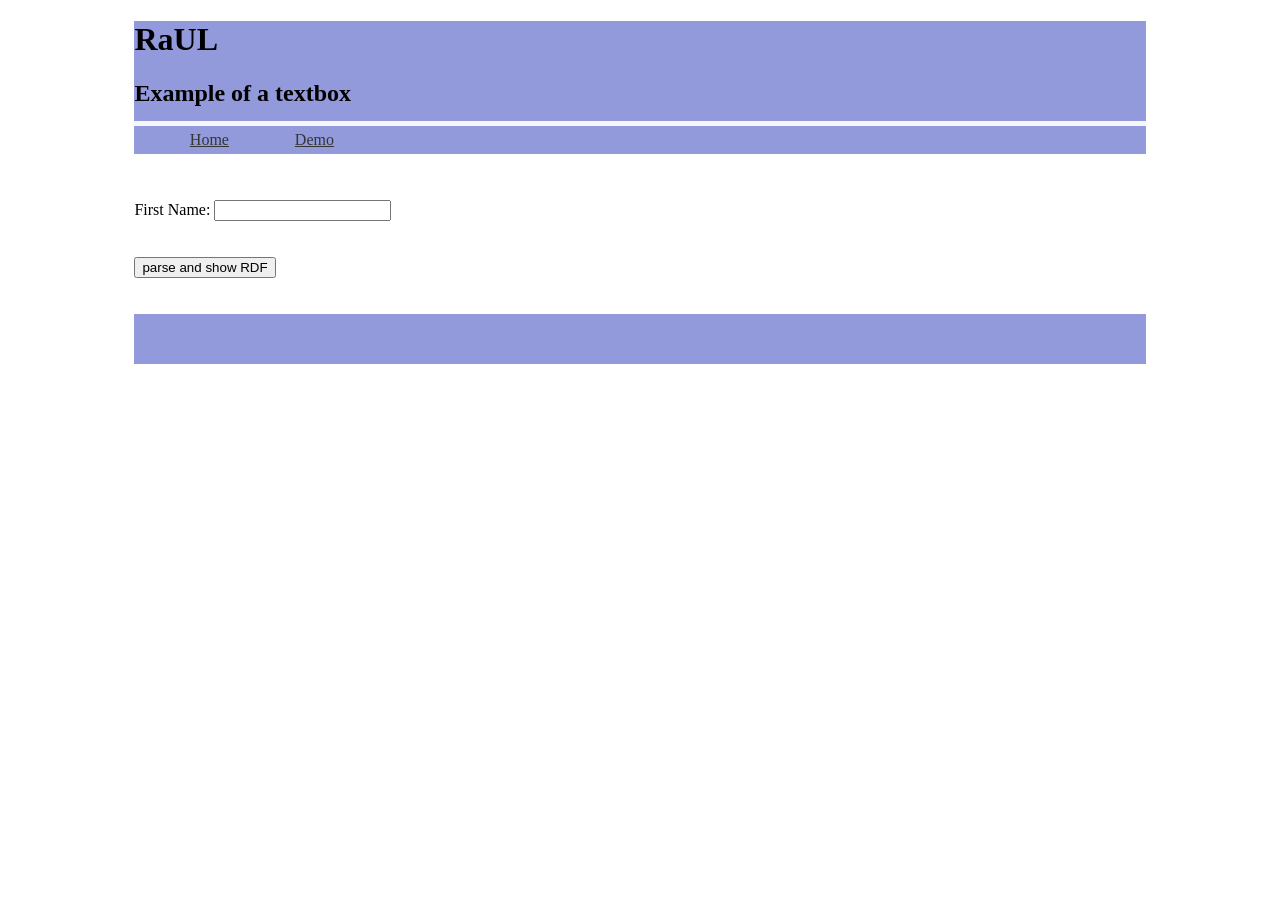
<file: resources/listProducts.html>
<?xml version="1.0" encoding="UTF-8"?>
<!DOCTYPE html PUBLIC "-//W3C//DTD XHTML+RDFa 1.0//EN" "http://www.w3.org/MarkUp/DTD/xhtml-rdfa-1.dtd">
<html xmlns="http://www.w3.org/1999/xhtml" xmlns:rdf="http://www.w3.org/1999/02/22-rdf-syntax-ns#" xmlns:owl="http://www.w3.org/2002/07/owl#" xmlns:xsd="http://www.w3.org/2001/XMLSchema#" xmlns:raul="http://purl.org/NET/raul#" xmlns:rdfs="http://www.w3.org/2000/01/rdf-schema#" xmlns:foaf="http://xmlns.com/foaf/0.1/" xmlns:time="http://www.w3.org/2006/timezone" xml:base="http://raul.deri.ie/forms/registration">

<head>
<style type="text/css">
   li, ol { list-style-type:none; } 
</style>
<link rel="stylesheet" href="css/raul.css">

<title>RaUL - Example for textboxes</title>
<meta about="#showcase" property="raul:title" content="Textbox example" />

<script type="text/javascript" src="js/jquery-1.4.2.min.js"></script>
<script type="text/javascript" src="js/jquery.json-2.2.min.js"></script>
<script type="text/javascript" src="js/jquery.rdfquery.core.min-1.0.js"></script>
<script type="text/javascript" src="js/jquery.rdfquery.rdfa.min-1.0.js"></script>
<script type="text/javascript" src="js/jquery.rdfquery.rules.min-1.0.js"></script>
<script type="text/javascript" src="js/blackbird.js"></script>
<script type="text/javascript">
  $(document).ready( function() {
    $("form#showRDF").submit(  function() {
        // alert('Handler for .submit() called.');
       
        var rdf = parseDom();
       
       $("#result").find("tr:gt(0)").remove();
        $('#result tr:last').after('<tr><td style="font: bold;">subject</td><td>predicate</td><td>object</td></tr>'); 
        rdf.where('?s ?p ?o')
    	.each(function() {
    		$('#result tr:last').after('<tr><td>'+this.s.value+'</td><td>'+this.p.value+'</td><td>'+this.o.value+'</td></tr>');
    	});
        return false;
      });
  });
</script>
<script type="text/javascript" src="js/raul.js"></script>
  
</head>

<body>
    <div id="frame">
        <div id="header">
           <h1>RaUL</h1>
           <h2>Example of a textbox</h2>
        </div>
         <div id="nav">
                <ul>
                    <li><a href="index.html">Home</a></li>
                    <li><a href="demo.html">Demo</a></li>
                    </ul>
                    </div>
        <div id="content">


<form method="post" action="" id="showRDF">
<div about="#showcase" typeof="raul:Page">
  <span property="raul:id" content="maindiv"> </span>
  <span property="raul:widgets" content="http://raul.deri.ie/forms/example#showTextbox"></span>
  

 <div about="showcaseContainer" typeof="raul:WidgetContainer">
     <span property="raul:method" content="http://raul.deri.ie/forms/example#MethodDisabled"> </span>
     <span property="raul:id" content="register" ></span>
     <span property="raul:action" content="http://register.facebook.com/r.php"></span>
     <span property="raul:list" content="http://raul.deri.ie/forms/registration#registerContainerList" ></span>

 <div about="#postAccount" typeof="raul:CREATEOperation"></div>
    <ol about="#registerContainer_list" typeof="rdf:Seq">
        <li rel="raul:list" resource="firstname"></li>
    </ol>
<p>
<span about="valuefirstname">
<span property="rdf:subject" content="http://raul.deri.ie/forms/registerAccount#123"></span>
<span property="rdf:predicate" content="foaf:name"></span>
<span property="rdf:object" content=""></span>
</span>
</p>
    <span about="firstname" typeof="raul:Textbox">
	    <span property="raul:label" datatype="xsd:string">First Name:</span>
		<input type="text" class="inputtext" id="firstname" name="firstname" value="" />
		<span property="raul:value" content="valuefirstname"></span>
		<span property="raul:class" datatype="xsd:string" content="inputtext"></span>
		<span property="raul:id" datatype="xsd:string" content="firstname"></span>
		<span property="raul:name" datatype="xsd:string" content="firstname"></span>
	</span>
</div>
</div>
<br /><br />
<input type="submit" name="submit" value="parse and show RDF"  />
</form>		

<table id="result">
    <tr><td></td><td></td><td></td></tr>
</table>
    </div>
    <div id="footer">
&nbsp;
    </div>
</div>    

</body>
</html>
</file>
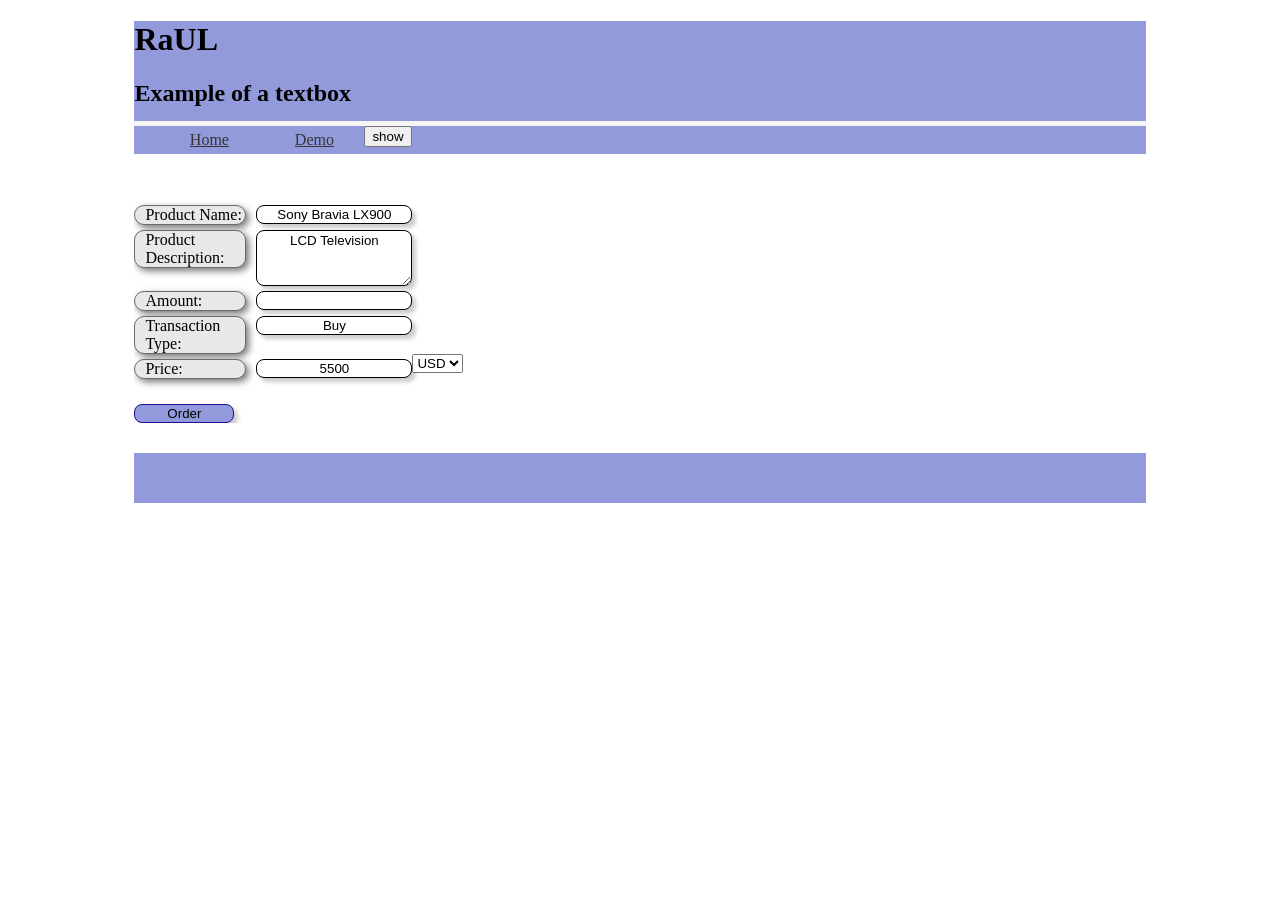
<file: resources/orderProducts.html>
<?xml version="1.0" encoding="UTF-8"?>
<!DOCTYPE html PUBLIC "-//W3C//DTD XHTML+RDFa 1.0//EN" "http://www.w3.org/MarkUp/DTD/xhtml-rdfa-1.dtd">
<html xmlns="http://www.w3.org/1999/xhtml" xmlns:rdf="http://www.w3.org/1999/02/22-rdf-syntax-ns#" xmlns:owl="http://www.w3.org/2002/07/owl#" xmlns:xsd="http://www.w3.org/2001/XMLSchema#" xmlns:raul="http://purl.org/NET/raul#" xmlns:rdfs="http://www.w3.org/2000/01/rdf-schema#" xmlns:foaf="http://xmlns.com/foaf/0.1/" xmlns:time="http://www.w3.org/2006/timezone" xml:base="http://raul.deri.ie/forms/registration">

<head>
<style type="text/css">
   li, ol { list-style-type:none; } 
</style>
<link rel="stylesheet" href="css/raul.css">

<title>RaUL - Example for textboxes</title>
<meta about="#showcase" property="raul:title" content="Textbox example" />

<script type="text/javascript" src="js/jquery-1.4.2.min.js"></script>
<script type="text/javascript" src="js/jquery.json-2.2.min.js"></script>
<script type="text/javascript" src="js/jquery.rdfquery.core.min-1.0.js"></script>
<script type="text/javascript" src="js/jquery.rdfquery.rdfa.min-1.0.js"></script>
<script type="text/javascript" src="js/jquery.rdfquery.rules.min-1.0.js"></script>
<script type="text/javascript" src="js/blackbird.js"></script>
<script type="text/javascript">
  $(document).ready( function() {
    $("form#showRDF").submit(  function() {
        // alert('Handler for .submit() called.');
       
        var rdf = parseDom();
       
       $("#result").find("tr:gt(0)").remove();
        $('#result tr:last').after('<tr><td style="font: bold;">subject</td><td>predicate</td><td>object</td></tr>'); 
        rdf.where('?s ?p ?o')
    	.each(function() {
    		$('#result tr:last').after('<tr><td>'+this.s.value+'</td><td>'+this.p.value+'</td><td>'+this.o.value+'</td></tr>');
    	});
        return false;
      });
  });
</script>
<script type="text/javascript" src="js/raul.js"></script>
  
</head>

<body>
    <div id="frame">
        <div id="header">
           <h1>RaUL</h1>
           <h2>Example of a textbox</h2>
        </div>
         <div id="nav">
                <ul>
                    <li><a href="index.html">Home</a></li>
                    <li><a href="demo.html">Demo</a></li>
                    </ul>
                     <input id="show" type="submit" name="show" value="show"  />
                    </div>
                             <div id="content">
                     <form method="post" action="" id="buyProduct"> 
                          <div about="#buyProduct" typeof="raul:Page"> 
                            <span property="raul:id" content="maindiv"></span> 
                            <span property="raul:widgets" content="http://raul.deri.ie/forms/buyproduct#buyProductContainer"></span> 
                            <div about="#buyProductContainer" typeof="raul:WidgetContainer"> 
                              <span property="raul:method" content="http://raul.deri.ie/forms/buyproduct#postProduct"></span> 
                              <span property="raul:id" content="buyProduct"></span> 
                              <span property="raul:action" content=""></span> 
                              <span property="raul:list" content="http://raul.deri.ie/forms/buyproduct#buyProductContainerList"></span> 
                              <div about="#postProduct" typeof="raul:CREATEOperation"> 
                              </div> 
                              <ol about="#buyProductContainerList" typeof="rdf:Seq"> 
                                <li rel="raul:list" resource="#product_name"> 
                                </li> 
                                <li rel="raul:list" resource="#product_description"> 
                                </li> 
                                <li rel="raul:list" resource="#product_amount"> 
                                </li>
                                <li rel="raul:list" resource="#transaction_type"> 
                                </li> 
                                <li rel="raul:list" resource="#product_price"> 
                                </li> 
                                <li rel="raul:list" resource="#price_currency"> 
                                </li> 
                              </ol> 
                              <p> 
                                <span about="#valueproduct_name"> 
                                <span property="rdf:subject" content="http://raul.deri.ie/forms/buyproduct#123"></span> 
                                <span property="rdf:predicate" content="rdfs:label"></span> 
                                <span property="rdf:object" content="Sony Bravia LX900"></span> 
                                </span> 
                                <span about="#valueproduct_description"> 
                                <span property="rdf:subject" content="http://raul.deri.ie/forms/buyproduct#123"></span> 
                                <span property="rdf:predicate" content="rdfs:comment"></span> 
                                <span property="rdf:object" content="LCD Television"></span> 
                                </span> 
                                <span about="#valueproduct_amount"> 
                                <span property="rdf:subject" content="http://raul.deri.ie/forms/buyproduct#123"></span> 
                                <span property="rdf:predicate" content="gr:amountOfThisGood"></span> 
                                <span property="rdf:object" content=""></span> 
                                </span>                
                                <span about="#valuetransaction_type"> 
                                <span property="rdf:subject" content="http://raul.deri.ie/forms/buyproduct#123"></span> 
                                <span property="rdf:predicate" content="gr:hasBusinessFunction"></span> 
                                <span property="rdf:object" content="Buy"></span> 
                                </span> 
                                <span about="#valueproduct_price"> 
                                <span property="rdf:subject" content="http://raul.deri.ie/forms/buyproduct#123"></span> 
                                <span property="rdf:predicate" content="gr:hasCurrency"></span> 
                                <span property="rdf:object" content="USD"></span> 
                                </span> 
                                <span about="#valueprice_currency"> 
                                <span property="rdf:subject" content="http://raul.deri.ie/forms/buyproduct#123"></span> 
                                <span property="rdf:predicate" content="gr:hasUnitOfMeasurement"></span> 
                                <span property="rdf:object" content="#price_currency_1"></span> 
                                </span> 
                              </p> 
                              <span class='break'  about="#product_name" typeof="raul:Textbox"> 
                              <span class='key' property="raul:label" datatype="xsd:string">Product Name:</span> 
                              <input class='value' type="text" class="inputtext" id="product_name" value="Sony Bravia LX900" readonly="readonly"/> 
                              <span property="raul:value" content="#valueproduct_name"></span> 
                              <span property="raul:class" content="inputtext"></span> 
                              <span property="raul:id" content="product_name"></span> 
                              <span property="raul:disabled" content="true"></span>
                              </span> 
                              <br /> 
                              <span class='break' about="#product_description" typeof="raul:Textbox"> 
                              <span class='key' property="raul:label" datatype="xsd:string">Product Description:</span> 
                              <textarea class='value' rows="4" cols="50" class="inputtext" id="product_description" readonly="readonly">LCD Television</textarea> 
                              <span property="raul:value" content="#valueproduct_description"></span> 
                              <span property="raul:class" content="inputtext"></span> 
                              <span property="raul:id" content="product_description"></span>
                              <span property="raul:row" content="4"></span>
                              <span property="raul:size" content="50"></span>
                              <span property="raul:disabled" content="true"></span> 
                              </span> 
                              <br /><span class='break' about="#product_amount" typeof="raul:Textbox"> 
                                   <span class='key' property="raul:label" datatype="xsd:string">Amount:</span> 
                              <input class='value' type="text" class="inputtext" id="product_amount" value=""/> 
                              <span property="raul:value" content="#valueproduct_amount"></span> 
                              <span property="raul:class" content="inputtext"></span> 
                              <span property="raul:id" content="product_amount"></span>
                              </span>
                              <br /> 
                              <span class='break' about="#transaction_type" typeof="raul:Textbox"> 
                                                                     <span class='key' property="raul:label" datatype="xsd:string">Transaction Type:</span> 
                                  <input class='value' type="text" class="inputtext" id="transaction_type" value="Buy" readonly="readonly"/> 
                                  <span property="raul:value" content="#valuetransaction_type"></span> 
                                  <span property="raul:class" content="inputtext"></span> 
                                  <span property="raul:id" content="transaction_type"></span>
                                  <span property="raul:disabled" content="true"></span> 
                              </span>
                              <span class='break' about="#product_price" typeof="raul:Textbox">
                                  <span class='key' property="raul:label" datatype="xsd:string">Price:</span>  
                              <input class='value' type="text" class="inputtext" id="product_price" value="5500" readonly="readonly"/> 
                              <span property="raul:value" content="#valueproduct_price"></span> 
                              <span property="raul:class" content="inputtext"></span> 
                              <span property="raul:id" content="product_price"></span>
                              <span property="raul:disabled" content="true"></span>
                              </span>
                              <span about="#price_currency" typeof="raul:Listbox"> 
                              <select id="price_currency" name="price_currency"> 
                                <option value="USD"> 
                                  USD
                                </option> 
                                <option value="EUR"> 
                                  EUR
                                </option> 
                                <option value="JPY"> 
                                  JPY
                                </option> 
                                <option value="GBP"> 
                                  GBP
                                </option> 
                                <option value="AUD"> 
                                  AUD
                                </option> 
                                <option value="CHF"> 
                                  CHF
                                </option> 
                              </select> 
                              <span property="raul:id" content="transaction_type"></span> 
                              <span property="raul:value" content="#valueprice_currency"></span> 
                              <span property="raul:options" content="http://raul.deri.ie/forms/buyproduct#price_currency_options"></span> 
                              </span> 
                              <ol about="http://raul.deri.ie/forms/buyproduct#price_currency_options" typeof="rdf:Seq"> 
                                <li style="display: none;" rel="raul:options" resource="#price_currency_1"> 
                                </li> 
                                <li style="display: none;" rel="raul:options" resource="#price_currency_2"> 
                                </li> 
                                <li style="display: none;" rel="raul:options" resource="#price_currency_3"> 
                                </li> 
                                <li style="display: none;" rel="raul:options" resource="#price_currency_4"> 
                                </li> 
                                <li style="display: none;" rel="raul:options" resource="#price_currency_5"> 
                                </li> 
                                <li style="display: none;" rel="raul:options" resource="#price_currency_6"> 
                                </li> 
                              </ol> 
                              <span about="#price_currency_1" typeof="raul:Listitem" property="raul:label" content="USD"><span property="raul:value" content="USD"></span></span> 
                              <span about="#price_currency_2" typeof="raul:Listitem" property="raul:label" content="EUR"><span property="raul:value" content="EUR"></span></span> 
                              <span about="#price_currency_3" typeof="raul:Listitem" property="raul:label" content="JPY"><span property="raul:value" content="JPY"></span></span> 
                              <span about="#price_currency_4" typeof="raul:Listitem" property="raul:label" content="GBP"><span property="raul:value" content="GBP"></span></span> 
                              <span about="#price_currency_5" typeof="raul:Listitem" property="raul:label" content="AUD"><span property="raul:value" content="AUD"></span></span> 
                              <span about="#price_currency_6" typeof="raul:Listitem" property="raul:label" content="CHF"><span property="raul:value" content="CHF"></span></span><br /> 
                              <span about="#submit" typeof="raul:Button"> 
                              <span property="raul:command" content="parseDom(rdf)"></span> 
                              <span property="raul:label" content="submit"></span> 
                              </span> 
                            </div> 
                            </div> 
                            <br />
                           <span class='break'><input class='submit' id="submit" type="submit" name="submit" value="Order"  /></span>
                        </form> 
                        <table id="result"> 
                          <tr> 
                            <td> 
                            </td> 
                            <td> 
                            </td> 
                            <td> 
                            </td> 
                          </tr> 
                        </table> 
                      </div>
    <div id="footer">
&nbsp;
    </div>
</div>    

</body>
</html>
</file>
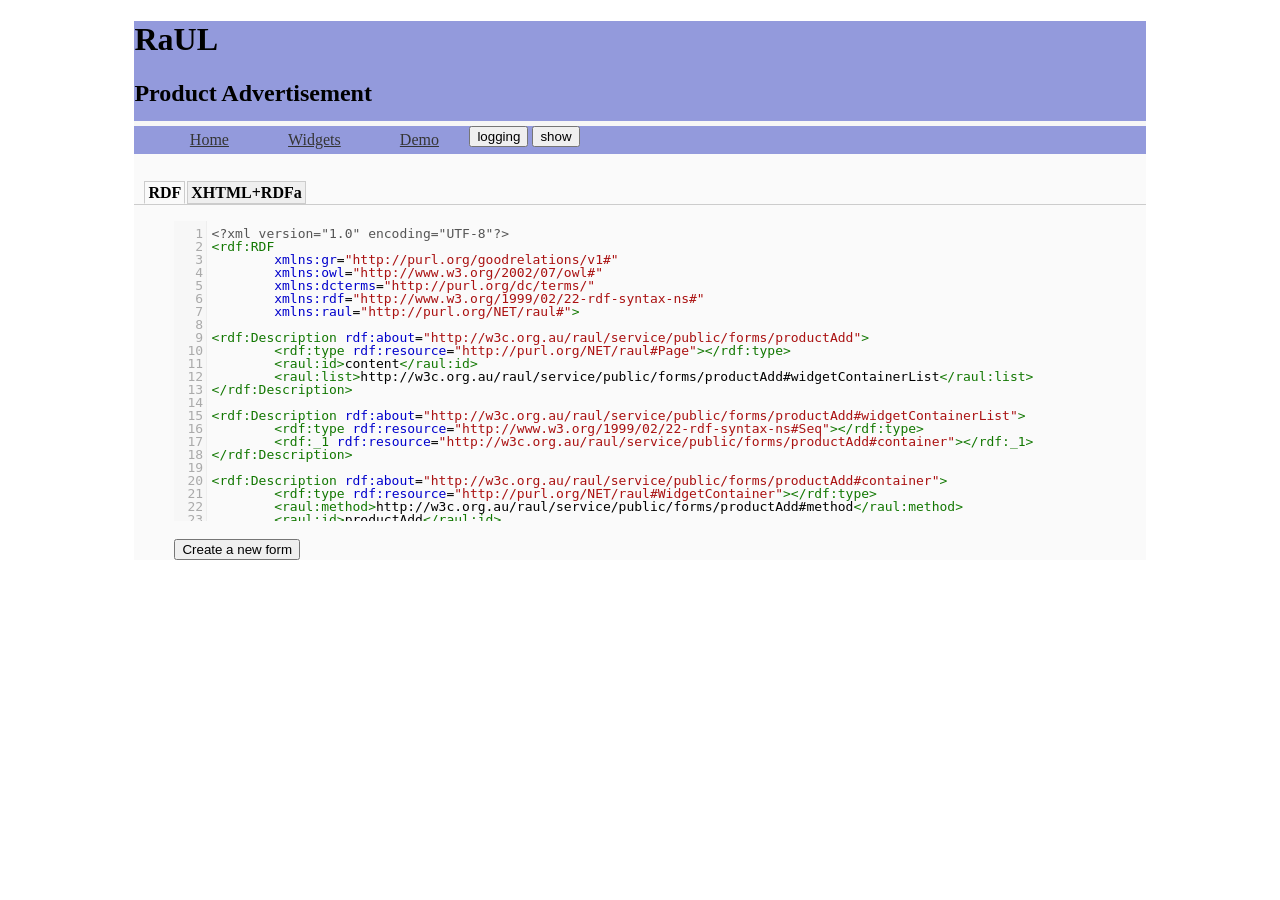
<file: resources/productAdd.html>
<!DOCTYPE html PUBLIC "-//W3C//DTD XHTML+RDFa 1.0//EN" "http://www.w3.org/MarkUp/DTD/xhtml-rdfa-1.dtd"> <html 	xmlns="http://www.w3.org/1999/xhtml"	xmlns:rdf="http://www.w3.org/1999/02/22-rdf-syntax-ns#"	xmlns:owl="http://www.w3.org/2002/07/owl#"	xmlns:xsd="http://www.w3.org/2001/XMLSchema#"	xmlns:raul="http://purl.org/NET/raul#"	xmlns:rdfs="http://www.w3.org/2000/01/rdf-schema#"	xmlns:foaf="http://xmlns.com/foaf/0.1/"	xmlns:time="http://www.w3.org/2006/timezone"> <head>		<meta property="raul:title" content="Product Advertisement"/>	<title>Product Advertisement</title>		<script type="text/javascript" src="js/jquery-1.4.2.min.js"></script>	<script type="text/javascript" src="js/jquery.json-2.2.min.js"></script> 	<script type="text/javascript" src="js/jquery.rdfquery.core.min-1.0.js"></script> 	<script type="text/javascript" src="js/jquery.rdfquery.rdfa.min-1.0.js"></script> 	<script type="text/javascript" src="js/jquery.rdfquery.rules.min-1.0.js"></script> 		<link rel="stylesheet" href="css/raul_new.css" />	<link type="text/css" rel="Stylesheet" href="css/blackbird.css" />	<script type="text/javascript">var rdfFormDef = 'productAdd.rdf';</script>	<script type="text/javascript" src="js/blackbird.js"></script>	<script type="text/javascript" src="js/raul_demo.js"></script>	<script type="text/javascript" src="js/raul_getExtData.js"></script>	<script type="text/javascript" src="js/raul.js"></script>			<link rel="stylesheet" href="codemirror_xml/lib/codemirror.css">		<link rel="stylesheet" href="codemirror_xml/theme/default.css">	<script src="codemirror_xml/lib/codemirror.js"></script>	<script src="codemirror_xml/mode/xml/xml.js"></script>		<style type="text/css">.CodeMirror {width: 95%; hieght: 60%}</style>		<link href="sindice/themes/default.css" rel="stylesheet" type="text/css" />            <link href="sindice/themes/mac_os_x_custom.css" rel="stylesheet" type="text/css" />	<link href="sindice/sindice.css" rel="stylesheet" type="text/css"/>    <script type="text/javascript" src="sindice/lib/windows/prototype.js"></script>    <script type="text/javascript" src="sindice/lib/windows/effects.js"></script>    <script type="text/javascript" src="sindice/lib/windows/window.js"></script>    <script type="text/javascript" src="sindice/lib/windows/window_effects.js"></script>    <script type="text/javascript" src="sindice/lib/windows/debug.js"></script>    <script type="text/javascript" src="sindice/window.js"></script>    <script type="text/javascript">		function sindice(data) {if (data == null){alert('Connection problem. Please check your internet connection any retry.');}else{set_search_win_content(data);}}    </script></head><body>		<div id="frame">		<div id="header"><h1>RaUL</h1><h2>Product Advertisement</h2></div>				<div id="nav"> 			<ul>				<li><a href="index.html">Home</a></li>				<li><a href="widgets.html">Widgets</a></li>				<li><a href="demo.html">Demo</a></li> 			</ul> 			<input id="logging" type="submit" name="logging" value="logging" />			<input id="show" type="submit" name="show" value="show" />		</div> 				<div class="jquery-tabs">			<p><span id="tab_1">RDF</span><span id="tab_2">XHTML+RDFa</span></p>			<ul class="tab_1">				<div id="form">					<h2 class="processing_info" style="color:#939adc; display:none; position:absolute; right:10%;">Processing ... <img src="img/processing_icon.gif" /></h2>					<textarea rows="35" cols="110" id="showrdf" name="showrdf" class="xml"></textarea><br/>								<button type="button" id="formcreate">Create a new form</button>					<input type="hidden" id="serviceURL" name="serviceURL" /><br>							</div>			</ul>						<ul class="tab_2">				<div id="content">					<h2 class="processing_info" style="color:#939adc; display:none; position:absolute; right:10%;">Processing ... <img src="img/processing_icon.gif" /></h2>				</div>			</ul>		</div>			</div> </body></html>
</file>
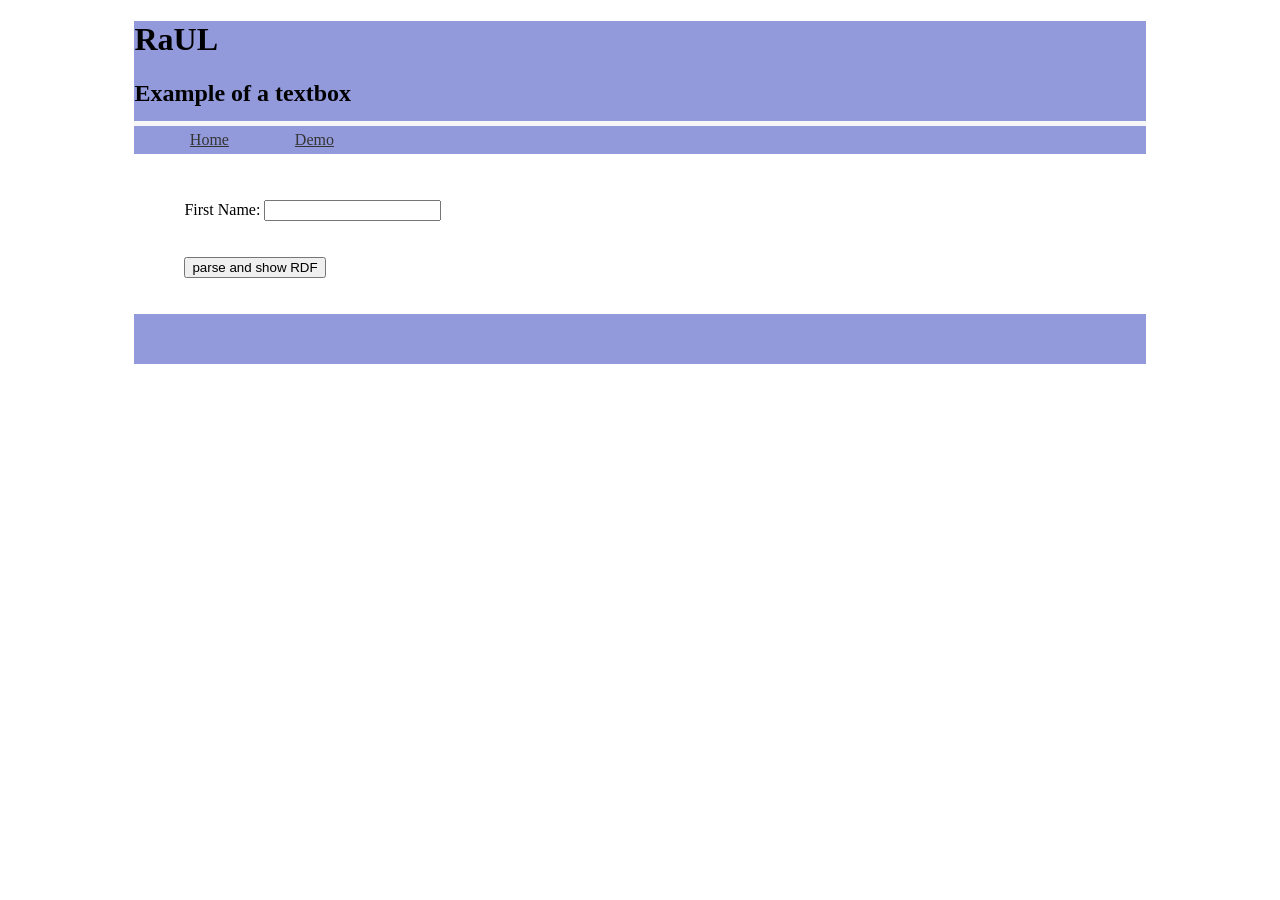
<file: resources/registerProduct.html>
<?xml version="1.0" encoding="UTF-8"?>
<!DOCTYPE html PUBLIC "-//W3C//DTD XHTML+RDFa 1.0//EN" "http://www.w3.org/MarkUp/DTD/xhtml-rdfa-1.dtd">
<html xmlns="http://www.w3.org/1999/xhtml" xmlns:rdf="http://www.w3.org/1999/02/22-rdf-syntax-ns#" xmlns:owl="http://www.w3.org/2002/07/owl#" xmlns:xsd="http://www.w3.org/2001/XMLSchema#" xmlns:raul="http://purl.org/NET/raul#" xmlns:rdfs="http://www.w3.org/2000/01/rdf-schema#" xmlns:foaf="http://xmlns.com/foaf/0.1/" xmlns:time="http://www.w3.org/2006/timezone" xml:base="http://raul.deri.ie/forms/registration">

<head>
<style type="text/css">
   li, ol { list-style-type:none; } 
</style>
<link rel="stylesheet" href="css/raul.css">

<title>RaUL - Example for textboxes</title>
<meta about="#showcase" property="raul:title" content="Textbox example" />

<script type="text/javascript" src="js/jquery-1.4.2.min.js"></script>
<script type="text/javascript" src="js/jquery.json-2.2.min.js"></script>
<script type="text/javascript" src="js/jquery.rdfquery.core.min-1.0.js"></script>
<script type="text/javascript" src="js/jquery.rdfquery.rdfa.min-1.0.js"></script>
<script type="text/javascript" src="js/jquery.rdfquery.rules.min-1.0.js"></script>
<script type="text/javascript" src="js/blackbird.js"></script>
<script type="text/javascript">
  $(document).ready( function() {
    $("form#showRDF").submit(  function() {
        // alert('Handler for .submit() called.');
       
        var rdf = parseDom();
       
       $("#result").find("tr:gt(0)").remove();
        $('#result tr:last').after('<tr><td style="font: bold;">subject</td><td>predicate</td><td>object</td></tr>'); 
        rdf.where('?s ?p ?o')
    	.each(function() {
    		$('#result tr:last').after('<tr><td>'+this.s.value+'</td><td>'+this.p.value+'</td><td>'+this.o.value+'</td></tr>');
    	});
        return false;
      });
  });
</script>
<script type="text/javascript" src="js/raul.js"></script>
  
</head>

<body>
    <div id="frame">
        <div id="header">
           <h1>RaUL</h1>
           <h2>Example of a textbox</h2>
        </div>
         <div id="nav">
                <ul>
                    <li><a href="index.html">Home</a></li>
                    <li><a href="demo.html">Demo</a></li>
                    </ul>
                    </div>
        <div id="content_main">


<form method="post" action="" id="showRDF">
<div about="#showcase" typeof="raul:Page">
  <span property="raul:id" content="maindiv"> </span>
  <span property="raul:widgets" content="http://raul.deri.ie/forms/example#showTextbox"></span>
  

 <div about="showcaseContainer" typeof="raul:WidgetContainer">
     <span property="raul:method" content="http://raul.deri.ie/forms/example#MethodDisabled"> </span>
     <span property="raul:id" content="register" ></span>
     <span property="raul:action" content="http://register.facebook.com/r.php"></span>
     <span property="raul:list" content="http://raul.deri.ie/forms/registration#registerContainerList" ></span>

 <div about="#postAccount" typeof="raul:CREATEOperation"></div>
    <ol about="#registerContainer_list" typeof="rdf:Seq">
        <li rel="raul:list" resource="firstname"></li>
    </ol>
<p>
<span about="valuefirstname">
<span property="rdf:subject" content="http://raul.deri.ie/forms/registerAccount#123"></span>
<span property="rdf:predicate" content="foaf:name"></span>
<span property="rdf:object" content=""></span>
</span>
</p>
    <span about="firstname" typeof="raul:Textbox">
	    <span property="raul:label" datatype="xsd:string">First Name:</span>
		<input type="text" class="inputtext" id="firstname" name="firstname" value="" />
		<span property="raul:value" content="valuefirstname"></span>
		<span property="raul:class" datatype="xsd:string" content="inputtext"></span>
		<span property="raul:id" datatype="xsd:string" content="firstname"></span>
		<span property="raul:name" datatype="xsd:string" content="firstname"></span>
	</span>
</div>
</div>
<br /><br />
<input type="submit" name="submit" value="parse and show RDF"  />
</form>		

<table id="result">
    <tr><td></td><td></td><td></td></tr>
</table>
    </div>
    <div id="footer">
&nbsp;
    </div>
</div>    

</body>
</html>
</file>
<file: resources/css/raul.css>
#frame{
	width: 80%;
	margin-left: auto;
	margin-right: auto;
	float: none;
	background-color: #f6f6f6;
	text-align: left;
	position:relative;	/*added by pcc*/
}
hr{
}

li,ol {
	list-style-type: none;
} 

a{
	font-family: Georgia, "Times New Roman", Times, serif;
	font-variant: normal;
	color: #353535;
	padding: 2px 4px;
}
a:hover{
	font-family: Georgia, "Times New Roman", Times, serif;
	font-variant: normal;
	color: #fcfcfc;
	text-shadow: #000 2px 2px 3px;
	background-color: #939adc;
	padding: 2px 4px;
}
#header{	
	height: 100px;
	background-color: #939adc;
}
#nav{
	float: left;
	background-color: #939adc;
	width: 100%;
	border-top: 5px solid #f6f6f6;
	margin-bottom: 30px;
}
#nav ul{
	float: left;
	display: inline;
	padding: 5px 0;
	margin: 0 auto 0 20px;
	text-align: center;
}
#nav li{
	float: left;
	width: 100px;
	list-style-type: none;
	margin-left: 5px;
}
textarea.value{
	height: 50px;
	width: 150px;
}
.submit{
	width: 100px;
	margin-top: 20px;
	-moz-border-radius: 8px;
	-webkit-border-radius: 8px;
	-webkit-box-shadow: 4px 4px 4px #CCC;
	border: 1px solid #200d92;
	background-color: #939adc;
}
.value{
	-webkit-box-shadow: 4px 4px 4px #CCC;
	-moz-border-radius: 8px;
	-webkit-border-radius: 8px;
	height: 15px;
	float: left;
	clear: none;
	margin: 0;
	border: 1px solid #000;
	text-align: center;
	font-family: "Lucida Grande", Lucida, Verdana, sans-serif;
	width: 150px;
}


#content_main{
	float: left;
	clear: both;
	visibility: visible;
	overflow: auto;
	padding-left: 50px;
	padding-right: 50px;
}


/*modified by pcc*/
#content {
	/*width:40%;*/
	/*height: 530px;*/
	float: left;
	visibility: visible;
	overflow: auto;	
	/*background:#9c9;*/
	padding-right: 30px;
  }

/*added by pcc*/
#form {
  	/*width:40%;*/
	/*height: 530px;*/
	float: right;	
	visibility: visible;
	overflow: auto;
	/*background:#c9c;*/
	padding-left: 30px;
}


select{
	float: left;
}
.break{
	float: left;
	margin-top: 5px;
	clear: left;
}
.key{
	-webkit-box-shadow: 3px 3px 7px #777;
	-moz-border-radius: 10px;
	-webkit-border-radius: 10px;
	width: 100px;
	float: left;
	padding-left: 10px;
	background-color: #e8e8e8;
	margin: 0 10px 0 0;
	border: 1px solid #686b69;
}

#footer{
	height: 50px;
	background-color: #939adc;
	float: left;
	clear: left;
	width: 100%;
	margin-top: 30px;
}
</file>
<file: resources/css/blackbird.css>
/*
  Blackbird - Open Source JavaScript Logging Utility
  Author: G Scott Olson
  Web: http://blackbirdjs.googlecode.com/
       http://www.gscottolson.com/blackbirdjs/
  Version: 1.0

  The MIT License - Copyright (c) 2008 Blackbird Project
*/
#blackbird { margin:0; padding:0; position:fixed; _position:absolute; font:11px/1.3 Consolas, 'Lucida Console', Monaco, monospace; _border:2px solid #BBB;  }
#blackbird.bbTopLeft { top:0; left:0; _top:expression(eval(document.documentElement.scrollTop+8)); _left:expression(eval(document.documentElement.scrollLeft+8)); }
#blackbird.bbTopRight { top:0; right:0; }
* html .bbTopRight { right:auto; top:expression(eval(document.documentElement.scrollTop+8)); left:expression(eval(document.documentElement.scrollLeft+document.documentElement.clientWidth-document.getElementById('blackbird').offsetWidth-8)); }
#blackbird.bbBottomLeft  { bottom:0; left:0; }
* html .bbBottomLeft { bottom:auto; top:expression(eval(document.documentElement.scrollTop+document.documentElement.clientHeight-document.getElementById('blackbird').offsetHeight-8)); left:expression(eval(document.documentElement.scrollLeft+8)); }
#blackbird.bbBottomRight { bottom:0; right:0; }
* html .bbBottomRight { bottom:auto; right:auto; top:expression(eval(document.documentElement.scrollTop+document.documentElement.clientHeight-document.getElementById('blackbird').offsetHeight-8)); left:expression(eval(document.documentElement.scrollLeft+document.documentElement.clientWidth-document.getElementById('blackbird').offsetWidth-8)); }

#blackbird.bbSmall { width:300px; _width:272px; }
  #blackbird.bbSmall .header { _width:272px; }
  #blackbird.bbSmall .header div.left, #blackbird.bbSmall .footer div.left   { width:150px; }
  #blackbird.bbSmall .main { _width:272px; }
  #blackbird.bbSmall .main div { height:200px; }
  #blackbird.bbSmall .main div.mainBody { width:272px; }
  #blackbird.bbSmall .footer { _width:272px; }

#blackbird.bbLarge { width:500px; _width:472px; }
  #blackbird.bbLarge .header { _width:472px; }
  #blackbird.bbLarge .header div.left, #blackbird.bbLarge .footer div.left { width:350px; }
  #blackbird.bbLarge .main { _width:472px; }
  #blackbird.bbLarge .main div { height:500px; }
  #blackbird.bbLarge .main div.mainBody { width:472px; }
  #blackbird.bbLarge .footer { _width:472px; }

#blackbird .header span { position:relative; width:16px; height:16px; margin:0 4px; float:left; background-image:url(blackbird_icons.png); background-repeat:no-repeat; }
	#blackbird .header span.error           { background-position:0px 0px; }
	#blackbird .header span.errorDisabled   { background-position:-16px 0px; }
	#blackbird .header span.warn            { background-position:0px -16px; }
	#blackbird .header span.warnDisabled    { background-position:-16px -16px; }
	#blackbird .header span.info            { background-position:0px -32px; }
	#blackbird .header span.infoDisabled    { background-position:-16px -32px; }
	#blackbird .header span.debug           { background-position:0px -48px; }
	#blackbird .header span.debugDisabled   { background-position:-16px -48px; }
	#blackbird .header span.profile         { background-position:0px -64px; }
	#blackbird .header span.profileDisabled { background-position:-16px -64px; }
	#blackbird .header span.close           { background-position:0px -80px; }
	#blackbird .header span.clear           { background-position:-16px -80px; }
	#blackbird .header span.small           { background-position:0px -96px; }
	#blackbird .header span.large           { background-position:-16px -96px; }

#blackbird .header > div, #blackbird .main > div, #blackbird .footer > div { background-image:url(blackbird_panel.png); background-repeat:no-repeat; }
	
#blackbird .header div { float:left; _background-color:#000; }
	#blackbird .header div.left { background-position:top left; height:40px; _height:16px; }
		#blackbird .header .left div.filters { margin-left: -4px; padding:16px 0 0 19px; float:left; _padding:6px 8px; }
	#blackbird .header div.right { background-position:top right; height:40px; width:150px; _width:122px; _height:16px; }
		#blackbird .header .right div.controls { padding:16px 24px 0 0; float:right; _padding:6px 8px; }
		#blackbird .header .right .controls span { margin:0; }
		#blackbird .header .right .controls span.clear { margin-right:8px; }

#blackbird .main div { float:left; }
	#blackbird .main div.left { background-position:0 -30px; width:11px; _width:0; }
	#blackbird .main div.mainBody { background-position:40% -40px; _background-color:#000; _filter:alpha(opacity='93'); }
		#blackbird .main .mainBody ol { line-height: 1.45; height:100%; overflow:auto; width:100%; list-style-type:none; margin:0; padding:0; }
		#blackbird .main .mainBody ol li { padding:1px 4px 1px 30px; border-bottom: 1px solid #333; color:#CCC; margin: 2px 2px; _text-indent: -2px; }
		  #blackbird .main .mainBody ol li span { background:url(blackbird_icons.png) no-repeat 0 0; border: 1px solid #333; height:16px; width:16px; display:block; float:left; margin: -2px 0 1px -25px; _display:inline; }
		
#blackbird .main .mainBody ol li.error span   { background-position:0 0; }
#blackbird .main .mainBody ol li.warn span    { background-position:0 -16px; }
#blackbird .main .mainBody ol li.info span    { background-position:0 -32px; }
#blackbird .main .mainBody ol li.debug span   { background-position:0 -48px; }
#blackbird .main .mainBody ol li.profile span { background-position:0 -64px; }

#blackbird .main .mainBody ol li.profile { color:#DDD; font-style:italic; }
			
#blackbird .errorHidden li.error,	#blackbird .warnHidden li.warn,	#blackbird .infoHidden li.info,	#blackbird .debugHidden li.debug,	#blackbird .profileHidden li.profile { display:none; }

#blackbird .main div.right { background:url(blackbird_panel.png) no-repeat 100% -30px; width:17px; _width:0; }

#blackbird .footer div { height:50px; float:left; _background-color:#000; _height:30px; }
#blackbird .footer div.left { background-position:bottom left; _width:100%  !important; }
  #blackbird .footer div.left label { display:block;color:#BBB;margin:8px 0 0 16px; position:relative; font-family:Arial,sans-serif; _margin:4px 0 0 8px;}
    #blackbird .footer div.left label input { padding:0;vertical-align:middle; }
#blackbird .footer div.right { background-position:bottom right; width:150px; _width:0; }
</file>
<file: resources/css/raul_new.css>
#frame{
	width: 80%;
	margin-left: auto;
	margin-right: auto;
	float: none;
	background-color: #f6f6f6;
	text-align: left;
	position:relative;	/*added by pcc*/
}
hr{
}

li,ol {
	list-style-type: none;
} 

a{
	font-family: Georgia, "Times New Roman", Times, serif;
	font-variant: normal;
	color: #353535;
	padding: 2px 4px;
}
a:hover{
	font-family: Georgia, "Times New Roman", Times, serif;
	font-variant: normal;
	color: #fcfcfc;
	text-shadow: #000 2px 2px 3px;
	background-color: #939adc;
	padding: 2px 4px;
}
#header{	
	height: 100px;
	background-color: #939adc;
}
#nav{
	float: left;
	background-color: #939adc;
	width: 100%;
	border-top: 5px solid #f6f6f6;
	margin-bottom: 30px;
}
#nav ul{
	float: left;
	display: inline;
	padding: 5px 0;
	margin: 0 auto 0 20px;
	text-align: center;
}
#nav li{
	float: left;
	width: 100px;
	list-style-type: none;
	margin-left: 5px;
}

input[type="button"]{
	width: 100px;
	margin: 10px 0 0 0;
	-moz-border-radius: 8px;
	-webkit-border-radius: 8px;
	-webkit-box-shadow: 4px 4px 4px #CCC;
	border: 1px solid #200d92;	
	float: left;	
}

textarea{
	-webkit-box-shadow: 4px 4px 4px #CCC;
	-moz-border-radius: 8px;
	-webkit-border-radius: 8px;	
	float: left;
	clear: none;
	margin: 10px 0 10px 0;
	border: 1px solid #000;
	/*text-align: center;*/
	font-family: "Lucida Grande", Lucida, Verdana, sans-serif;	
}

input[type="text"]{
	-webkit-box-shadow: 4px 4px 4px #CCC;
	-moz-border-radius: 8px;
	-webkit-border-radius: 8px;
	float: left;
	clear: none;
	margin: 10px 10px 0 0;
	border: 1px solid #000;
	text-align: center;
	font-family: "Lucida Grande", Lucida, Verdana, sans-serif;
	width: 150px;	
}

input[id="Submit"]{
	float: left;
	margin-top: 10px;
	clear: left;
	border: 1px solid #000;
	background-color: #939adc;
}

input[type="radio"]{
	float: left;
	margin: 12.5px 10px 0 10px;
}

select{
	-moz-border-radius: 8px;
	-webkit-border-radius: 8px;
	-webkit-box-shadow: 4px 4px 4px #CCC;
	border: 1px solid #000;
	float: left;
	margin: 10px 10px 0 0;
}

span[property="raul:label"]{
	-webkit-box-shadow: 3px 3px 7px #777;
	-moz-border-radius: 10px;
	-webkit-border-radius: 10px;
	width: 130px;
	float: left;
	padding-left: 10px;
	background-color: #e8e8e8;
	margin: 10px 10px 0 0;
	border: 1px solid #686b69;
	clear: left;
}

div[typeof="raul:Radiobutton"] span:first-child {	
	float: left;
	clear: none;
	margin: 10px 0 0 0;
	padding: 0 0 0 0;
	width: 80;
	border: 0;
	background-color: transparent;
	text-align: center;
	font-family: "Lucida Grande", Lucida, Verdana, sans-serif;
}

#footer{
	height: 50px;
	background-color: #939adc;
	float: left;
	clear: left;
	width: 100%;
	margin-top: 30px;
}

.jquery-tabs{background-color:#FAFAFA;}
.jquery-tabs p span{background-color:#EFEFEF;border:1px solid
#CCCCCC;cursor:pointer;margin-right:2px;padding:2px 3px;}
.jquery-tabs p span.current{background-color:#FAFAFA; border-bottom-color:#fafafa;}
.jquery-tabs p{border-bottom:1px solid #CCCCCC;font-weight:bold;padding:0 10px 2px;}
.jquery-tabs li{border-bottom:1px dotted #CCCCCC;padding-bottom:3px;margin:5px 0;}
.jquery-tabs .mhot,.jquery-tabs.allhot{display:none;}
</file>
<file: resources/codemirror_xml/lib/codemirror.css>
.CodeMirror {
  line-height: 1em;
  font-family: monospace;
}

.CodeMirror-scroll {
  overflow: auto;
  height: 300px;
  /* This is needed to prevent an IE[67] bug where the scrolled content
     is visible outside of the scrolling box. */
  position: relative;
}

.CodeMirror-gutter {
  position: absolute; left: 0; top: 0;
  background-color: #f7f7f7;
  border-right: 1px solid #eee;
  min-width: 2em;
  height: 100%;
}
.CodeMirror-gutter-text {
  color: #aaa;
  text-align: right;
  padding: .4em .2em .4em .4em;
}
.CodeMirror-lines {
  padding: .4em;
}

.CodeMirror pre {
  -moz-border-radius: 0;
  -webkit-border-radius: 0;
  -o-border-radius: 0;
  border-radius: 0;
  border-width: 0; margin: 0; padding: 0; background: transparent;
  font-family: inherit;
  font-size: inherit;
  padding: 0; margin: 0;
  white-space: pre;
  word-wrap: normal;
}

.CodeMirror textarea {
  font-family: inherit !important;
  font-size: inherit !important;
}

.CodeMirror-cursor {
  z-index: 10;
  position: absolute;
  visibility: hidden;
  border-left: 1px solid black !important;
}
.CodeMirror-focused .CodeMirror-cursor {
  visibility: visible;
}

span.CodeMirror-selected {
  background: #ccc !important;
  color: HighlightText !important;
}
.CodeMirror-focused span.CodeMirror-selected {
  background: Highlight !important;
}

.CodeMirror-matchingbracket {color: #0f0 !important;}
.CodeMirror-nonmatchingbracket {color: #f22 !important;}
</file>
<file: resources/codemirror_xml/theme/default.css>
.cm-s-default span.cm-keyword {color: #708;}
.cm-s-default span.cm-atom {color: #219;}
.cm-s-default span.cm-number {color: #164;}
.cm-s-default span.cm-def {color: #00f;}
.cm-s-default span.cm-variable {color: black;}
.cm-s-default span.cm-variable-2 {color: #05a;}
.cm-s-default span.cm-variable-3 {color: #0a5;}
.cm-s-default span.cm-property {color: black;}
.cm-s-default span.cm-operator {color: black;}
.cm-s-default span.cm-comment {color: #a50;}
.cm-s-default span.cm-string {color: #a11;}
.cm-s-default span.cm-string-2 {color: #f50;}
.cm-s-default span.cm-meta {color: #555;}
.cm-s-default span.cm-error {color: #f00;}
.cm-s-default span.cm-qualifier {color: #555;}
.cm-s-default span.cm-builtin {color: #30a;}
.cm-s-default span.cm-bracket {color: #cc7;}
.cm-s-default span.cm-tag {color: #170;}
.cm-s-default span.cm-attribute {color: #00c;}
</file>
<file: resources/sindice/themes/default.css>
.overlay_dialog {
	background-color: #666666;
	filter:alpha(opacity=60);
	-moz-opacity: 0.6;
	opacity: 0.6;
}

.overlay___invisible__ {
  background-color: #666666;
	filter:alpha(opacity=0);
	-moz-opacity: 0;
	opacity: 0;
}

.dialog_nw {
	width: 9px;
	height: 23px;
	background: transparent url(default/top_left.gif) no-repeat 0 0;		
}

.dialog_n {
	background: transparent url(default/top_mid.gif) repeat-x 0 0;	
	height: 23px;
}

.dialog_ne {
	width: 9px;
	height: 23px;
	background: transparent url(default/top_right.gif) no-repeat 0 0;		
}

.dialog_e {
	width: 2px;
	background: transparent url(default/center_right.gif) repeat-y 0 0;	
}

.dialog_w {
	width: 2px;
	background: transparent url(default/center_left.gif) repeat-y 0 0;		
}

.dialog_sw {
	width: 9px;
	height: 19px;
	background: transparent url(default/bottom_left.gif) no-repeat 0 0;			
}

.dialog_s {
	background: transparent url(default/bottom_mid.gif) repeat-x 0 0;		
	height: 19px;
}

.dialog_se {
	width: 9px;
	height: 19px;
	background: transparent url(default/bottom_right.gif) no-repeat 0 0;			
}

.dialog_sizer {
	width: 9px;
	height: 19px;
	background: transparent url(default/sizer.gif) no-repeat 0 0;	
	cursor:se-resize;	
}

.dialog_close {
	width: 14px;
	height: 14px;
	background: transparent url(default/close.gif) no-repeat 0 0;			
	position:absolute;
	top:5px;
	left:8px;
	cursor:pointer;
	z-index:2000;
}

.dialog_minimize {
	width: 14px;
	height: 15px;
	background: transparent url(default/minimize.gif) no-repeat 0 0;			
	position:absolute;
	top:5px;
	left:28px;
	cursor:pointer;
	z-index:2000;
}

.dialog_maximize {
	width: 14px;
	height: 15px;
	background: transparent url(default/maximize.gif) no-repeat 0 0;			
	position:absolute;
	top:5px;
	left:49px;
	cursor:pointer;
	z-index:2000;
}

.dialog_title {
	float:left;
	height:14px;
	font-family: Tahoma, Arial, sans-serif;
	font-size:12px;
	text-align:center;
	width:100%;
	color:#000;
}

.dialog_content {
	overflow:auto;
	color: #DDD;
	font-family: Tahoma, Arial, sans-serif;
	font-size: 10px;
	background-color:#123;
}

.top_draggable, .bottom_draggable {
  cursor:move;
}

.status_bar {
  font-size:12px;
}
.status_bar input{
  font-size:12px;
}

.wired_frame {
	display: block;
  position: absolute;
  border: 1px #000 dashed;
}

/* DO NOT CHANGE THESE VALUES*/
.dialog {
	display: block;
	position: absolute;
}

.dialog table.table_window  { 
  border-collapse: collapse; 
  border-spacing: 0; 
  width: 100%;
	margin: 0px;
	padding:0px;
}

.dialog table.table_window td , .dialog table.table_window th { 
  padding: 0; 
}

.dialog .title_window {
  -moz-user-select:none;
}
</file>
<file: resources/sindice/themes/mac_os_x_custom.css>
/* Focused windows */
.overlay_mac_os_x_custom {
	background-color: #85BBEF;
	filter:alpha(opacity=60);
	-moz-opacity: 0.6;
	opacity: 0.6;
}

.mac_os_x_custom_nw {
	background: transparent url(mac_os_x_custom/TL_Main.png) no-repeat 0 0;			
  width:24px;
  height:30px;
}

.mac_os_x_custom_n {
  background: transparent url(mac_os_x_custom/T_Main.png) repeat-x 0 0;			
  height:30px;
}

.mac_os_x_custom_ne {
  background: transparent url(mac_os_x_custom/TR_Main.png) no-repeat 0 0;			
  width:31px;	  
  height:30px;
}

.mac_os_x_custom_w {
  background: transparent url(mac_os_x_custom/L_Main.png) repeat-y top left;			
  width:16px;
}

.mac_os_x_custom_e {
  background: transparent url(mac_os_x_custom/R_Main.png) repeat-y top right;			
  width:16px;	  
}

.mac_os_x_custom_sw {
  background: transparent url(mac_os_x_custom/BL_Main.png) no-repeat 0 0;			
  width:31px;
  height:40px;
}

.mac_os_x_custom_s {
  background: transparent url(mac_os_x_custom/B_Main.png) repeat-x 0 0;			
  height:40px;
}

.mac_os_x_custom_se, .mac_os_x_custom_sizer {
  background: transparent url(mac_os_x_custom/BR_Main.png) no-repeat 0 0;			
  width:31px;
  height:40px;
}

.mac_os_x_custom_sizer {
	cursor:se-resize;	
}

.mac_os_x_custom_close {
	width: 19px;
	height: 19px;
	background: transparent url(mac_os_x_custom/close.gif) no-repeat 0 0;			
	position:absolute;
	top:12px;
	/* left:25px; */
	right: 25px;
	cursor:pointer;
	z-index:1000;
}

.mac_os_x_custom_minimize {
	width: 19px;
	height: 19px;
	background: transparent url(mac_os_x_custom/minimize.gif) no-repeat 0 0;			
	position:absolute;
	top:12px;
	/* left:45px; */
	right: 45px;
	cursor:pointer;
	z-index:1000;
}

.mac_os_x_custom_maximize {
	width: 19px;
	height: 19px;
	background: transparent url(mac_os_x_custom/maximize.gif) no-repeat 0 0;			
	position:absolute;
	top:12px;
	/* left:65px; */
	right: 65px;
	cursor:pointer;
	z-index:1000;
}

.mac_os_x_custom_title {
	float:left;
	height:14px;
	font-family: Tahoma, Arial, sans-serif;
	font-size:12px;
	text-align:center;
	margin-top:8px;
	width:100%;
	color:#000;
}

.mac_os_x_custom_content {
	overflow:auto;
	color: #222;
	font-family: Tahoma, Arial, sans-serif;
	font-size: 10px;
	background:#FFF;
}
.mac_os_x_custom_s .status_bar {
  padding-bottom:24px;
}

/* FOR IE */
* html .mac_os_x_custom_nw {
	background-color: transparent;
	background-image: none;
	filter: progid:DXImageTransform.Microsoft.AlphaImageLoader(src="../themes/mac_os_x_custom/TL_Main.png", sizingMethod="crop");
}

* html .mac_os_x_custom_n {
	background-color: transparent;
	background-image: none;
	filter: progid:DXImageTransform.Microsoft.AlphaImageLoader(src="../themes/mac_os_x_custom/T_Main.png", sizingMethod="scale");
}

* html .mac_os_x_custom_ne {
	background-color: transparent;
	background-image: none;
	filter: progid:DXImageTransform.Microsoft.AlphaImageLoader(src="../themes/mac_os_x_custom/TR_Main.png", sizingMethod="crop");
}

* html .mac_os_x_custom_w {
	background-color: transparent;
	background-image: none;
	filter: progid:DXImageTransform.Microsoft.AlphaImageLoader(src="../themes/mac_os_x_custom/L_Main.png", sizingMethod="scale");
}

* html .mac_os_x_custom_e {
	background-color: transparent;
	background-image: none;
	filter: progid:DXImageTransform.Microsoft.AlphaImageLoader(src="../themes/mac_os_x_custom/R_Main.png", sizingMethod="scale");
}

* html .mac_os_x_custom_sw {
	background-color: transparent;
	background-image: none;
	filter: progid:DXImageTransform.Microsoft.AlphaImageLoader(src="../themes/mac_os_x_custom/BL_Main.png", sizingMethod="crop");
}

* html .mac_os_x_custom_s {
	background-color: transparent;
	background-image: none;
	filter: progid:DXImageTransform.Microsoft.AlphaImageLoader(src="../themes/mac_os_x_custom/B_Main.png", sizingMethod="scale");
}

* html .mac_os_x_custom_se {
	background-color: transparent;
	background-image: none;
	filter: progid:DXImageTransform.Microsoft.AlphaImageLoader(src="../themes/mac_os_x_custom/BR_Main.png", sizingMethod="crop");
}

* html .mac_os_x_custom_sizer {
	background-color: transparent;
	background-image: none;
	filter: progid:DXImageTransform.Microsoft.AlphaImageLoader(src="../themes/mac_os_x_custom/BR_Main.png", sizingMethod="crop");
}


/* Focused windows */
.overlay_blur_os_x {
	background-color: #85BBEF;
	filter:alpha(opacity=60);
	-moz-opacity: 0.6;
	opacity: 0.6;
}

.blur_os_x_nw {
	background: transparent url(mac_os_x_custom/TL.png) no-repeat 0 0;			
  width:24px;
  height:30px;
}

.blur_os_x_n {
  background: transparent url(mac_os_x_custom/T.png) repeat-x 0 0;			
  height:30px;
}

.blur_os_x_ne {
  background: transparent url(mac_os_x_custom/TR.png) no-repeat 0 0;			
  width:31px;	  
  height:30px;
}

.blur_os_x_w {
  background: transparent url(mac_os_x_custom/L.png) repeat-y top left;			
  width:16px;
}

.blur_os_x_e {
  background: transparent url(mac_os_x_custom/R.png) repeat-y top right;			
  width:16px;	  
}

.blur_os_x_sw {
  background: transparent url(mac_os_x_custom/BL.png) no-repeat 0 0;			
  width:31px;
  height:40px;
}

.blur_os_x_s {
  background: transparent url(mac_os_x_custom/B.png) repeat-x 0 0;			
  height:40px;
}

.blur_os_x_se, .blur_os_x_sizer {
  background: transparent url(mac_os_x_custom/BR.png) no-repeat 0 0;			
  width:31px;
  height:40px;
}

.blur_os_x_sizer {
	cursor:se-resize;	
}

.blur_os_x_close {
	width: 19px;
	height: 19px;
	background: transparent url(mac_os_x_custom/close.gif) no-repeat 0 0;			
	position:absolute;
	top:12px;
	/* left:25px; */
	right: 25px;
	cursor:pointer;
	z-index:1000;
}

.blur_os_x_minimize {
	width: 19px;
	height: 19px;
	background: transparent url(mac_os_x_custom/minimize.gif) no-repeat 0 0;			
	position:absolute;
	top:12px;
	/* left:45px; */
	right: 45px;
	cursor:pointer;
	z-index:1000;
}

.blur_os_x_maximize {
	width: 19px;
	height: 19px;
	background: transparent url(mac_os_x_custom/maximize.gif) no-repeat 0 0;			
	position:absolute;
	top:12px;
	/* left:65px; */
	right: 65px;
	cursor:pointer;
	z-index:1000;
}

.blur_os_x_title {
	float:left;
	height:14px;
	font-family: Tahoma, Arial, sans-serif;
	font-size:12px;
	text-align:center;
	margin-top:8px;
	width:100%;
	color:#000;
}

.blur_os_x_content {
	overflow:auto;
	color: #222;
	font-family: Tahoma, Arial, sans-serif;
	font-size: 10px;
	background:#FFF;
}
.blur_os_x_s .status_bar {
  padding-bottom:24px;
}

/* FOR IE */
* html .blur_os_x_nw {
	background-color: transparent;
	background-image: none;
	filter: progid:DXImageTransform.Microsoft.AlphaImageLoader(src="../themes/mac_os_x_custom/TL.png", sizingMethod="crop");
}

* html .blur_os_x_n {
	background-color: transparent;
	background-image: none;
	filter: progid:DXImageTransform.Microsoft.AlphaImageLoader(src="../themes/mac_os_x_custom/T.png", sizingMethod="scale");
}

* html .blur_os_x_ne {
	background-color: transparent;
	background-image: none;
	filter: progid:DXImageTransform.Microsoft.AlphaImageLoader(src="../themes/mac_os_x_custom/TR.png", sizingMethod="crop");
}

* html .blur_os_x_w {
	background-color: transparent;
	background-image: none;
	filter: progid:DXImageTransform.Microsoft.AlphaImageLoader(src="../themes/mac_os_x_custom/L.png", sizingMethod="scale");
}

* html .blur_os_x_e {
	background-color: transparent;
	background-image: none;
	filter: progid:DXImageTransform.Microsoft.AlphaImageLoader(src="../themes/mac_os_x_custom/R.png", sizingMethod="scale");
}

* html .blur_os_x_sw {
	background-color: transparent;
	background-image: none;
	filter: progid:DXImageTransform.Microsoft.AlphaImageLoader(src="../themes/mac_os_x_custom/BL.png", sizingMethod="crop");
}

* html .blur_os_x_s {
	background-color: transparent;
	background-image: none;
	filter: progid:DXImageTransform.Microsoft.AlphaImageLoader(src="../themes/mac_os_x_custom/B.png", sizingMethod="scale");
}

* html .blur_os_x_se {
	background-color: transparent;
	background-image: none;
	filter: progid:DXImageTransform.Microsoft.AlphaImageLoader(src="../themes/mac_os_x_custom/BR.png", sizingMethod="crop");
}

* html .blur_os_x_sizer {
	background-color: transparent;
	background-image: none;
	filter: progid:DXImageTransform.Microsoft.AlphaImageLoader(src="../themes/mac_os_x_custom/BR.png", sizingMethod="crop");
}
</file>
<file: resources/sindice/sindice.css>
#notice { 
  border: 2px solid green; 
  padding: 1em;
  margin: 2em 20% 2em 20%;
  text-align: center;
  background-color: #f0f0f0; }

div.about {
  margin: 15px 18% 15px 18%;
  text-align: justify;
}

table.logos {
  border: 0;
  margin: 4em 30% 4em 30%;
  text-align: center;
}

.submit { 
  padding: 0 1.5em 0 1.5em; 
  margin: 0 1em 0 1em; 
  border: 1px solid black;
  background-color: #efebe7;
  color: black;
  cursor: default;
  text-decoration: none;
}
input.submit { padding-top: 0em; }
a.submit { padding: .15em 2em .05em 2em }
img { border: 0px}

.shortbar {
  border-top:1px solid #C9D7F1;
  font-size:0pt;
  height:0pt;
  color:#000000;
  margin: 5px 28% 5px 28%;
}

.longbar {
  border-top:1px solid #C9D7F1;
  font-size:0pt;
  height:0pt;
  color:#000000;
  margin: 5px 0 5px 0;
}

form { margin: 1em 0 1em 0; }
ol li { margin-top: .3em; }

.basictab{
  padding: 3px 0;
/*  margin-left: 28%;
  margin-right: 28%; */
  margin-bottom: 1px;
  border-bottom: 1px solid #C9D7F1;
  list-style-type: none;
  text-align: center; /*set to left, center, or right to align the menu as desired*/
}

.basictab li{
  display: inline;
  margin: 0;
}

.basictab li a {
  text-decoration: none;
  padding: 3px 10px;
  margin-right: 9px;
  border: none;
  border-bottom: none;
  background-color: #dbe3f1;
  color: #047391;
  font-size: 60%;
  font-weight: bold;
}

.basictab li a:visited {
  color: #047391;
}

.basictab li a:hover {
  color: #022e3b;
}

.basictab li a:active {
  color: white;
}

.basictab li.selected a { /*selected tab effect*/
  background-color: #047391;
  font-weight: bold;
  color: white;
  position: relative;
  top: 1px;
  padding-top: 4px;
}
</file>
